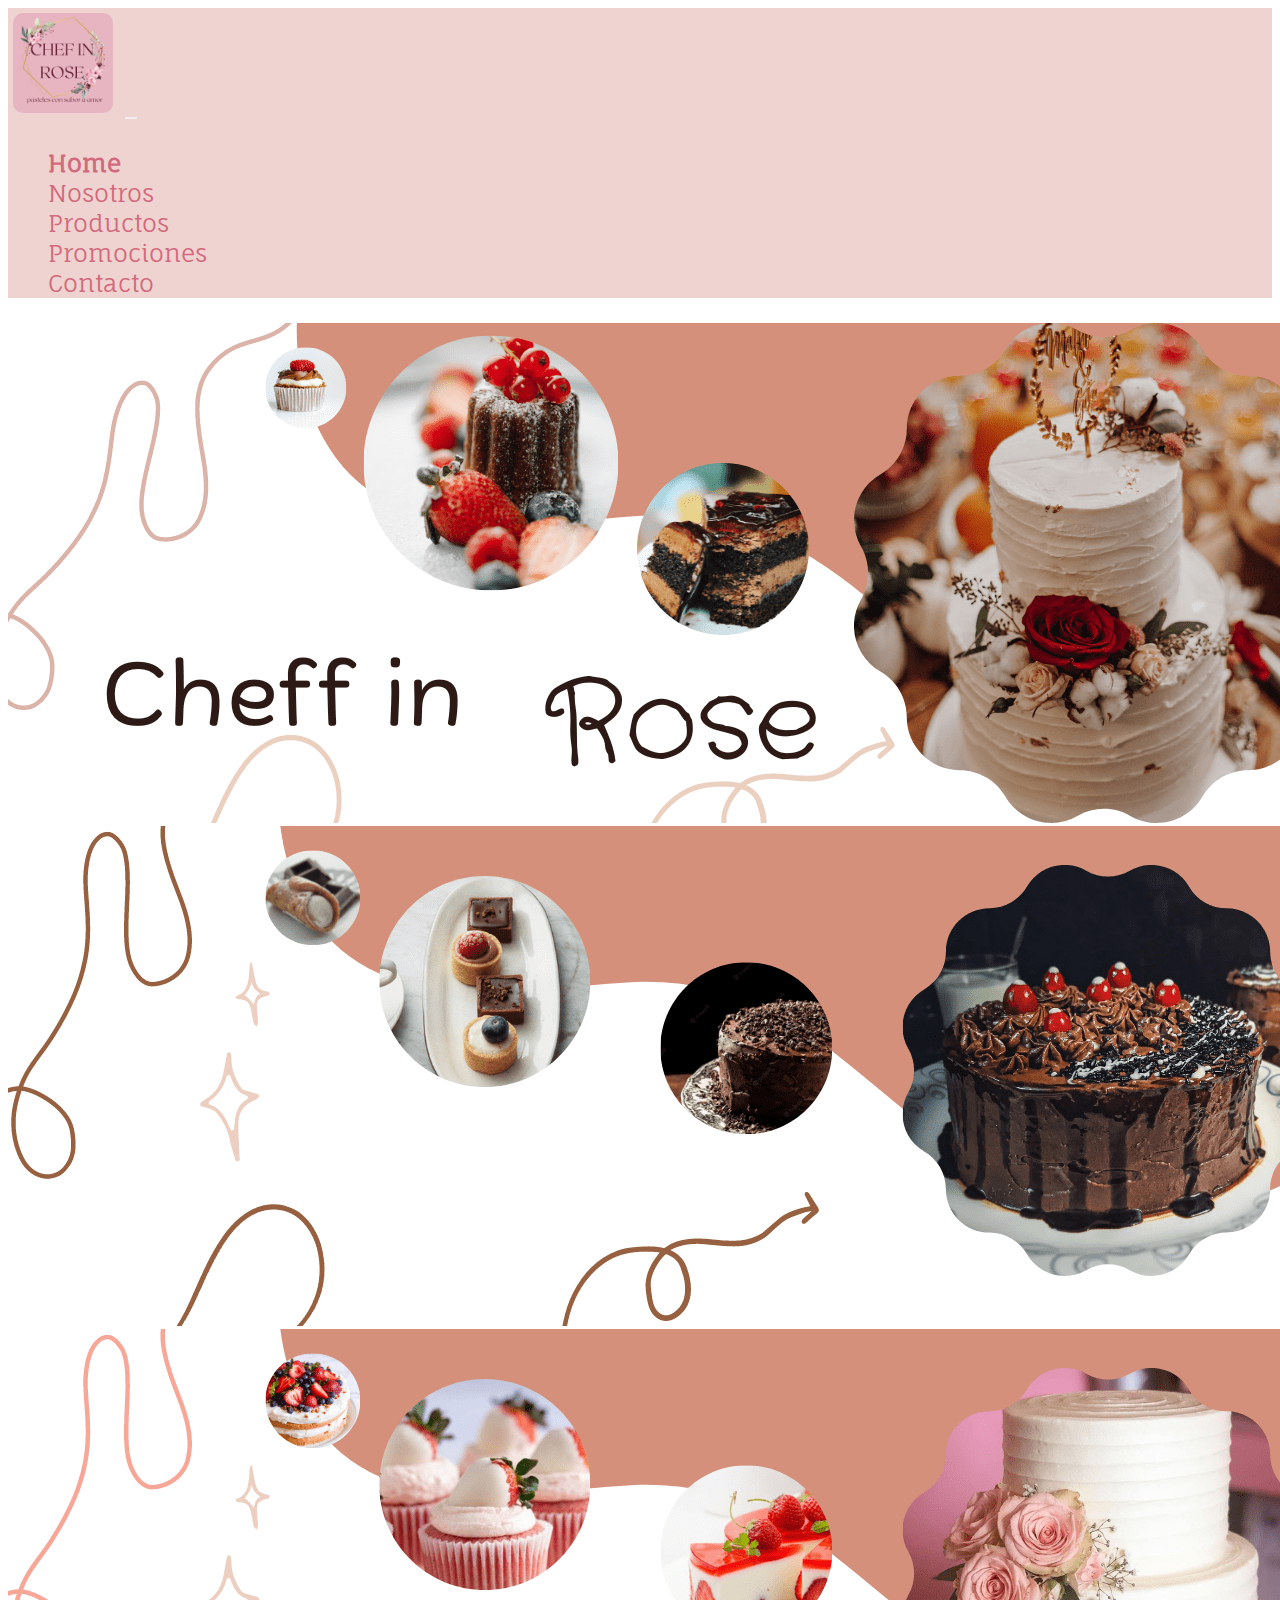
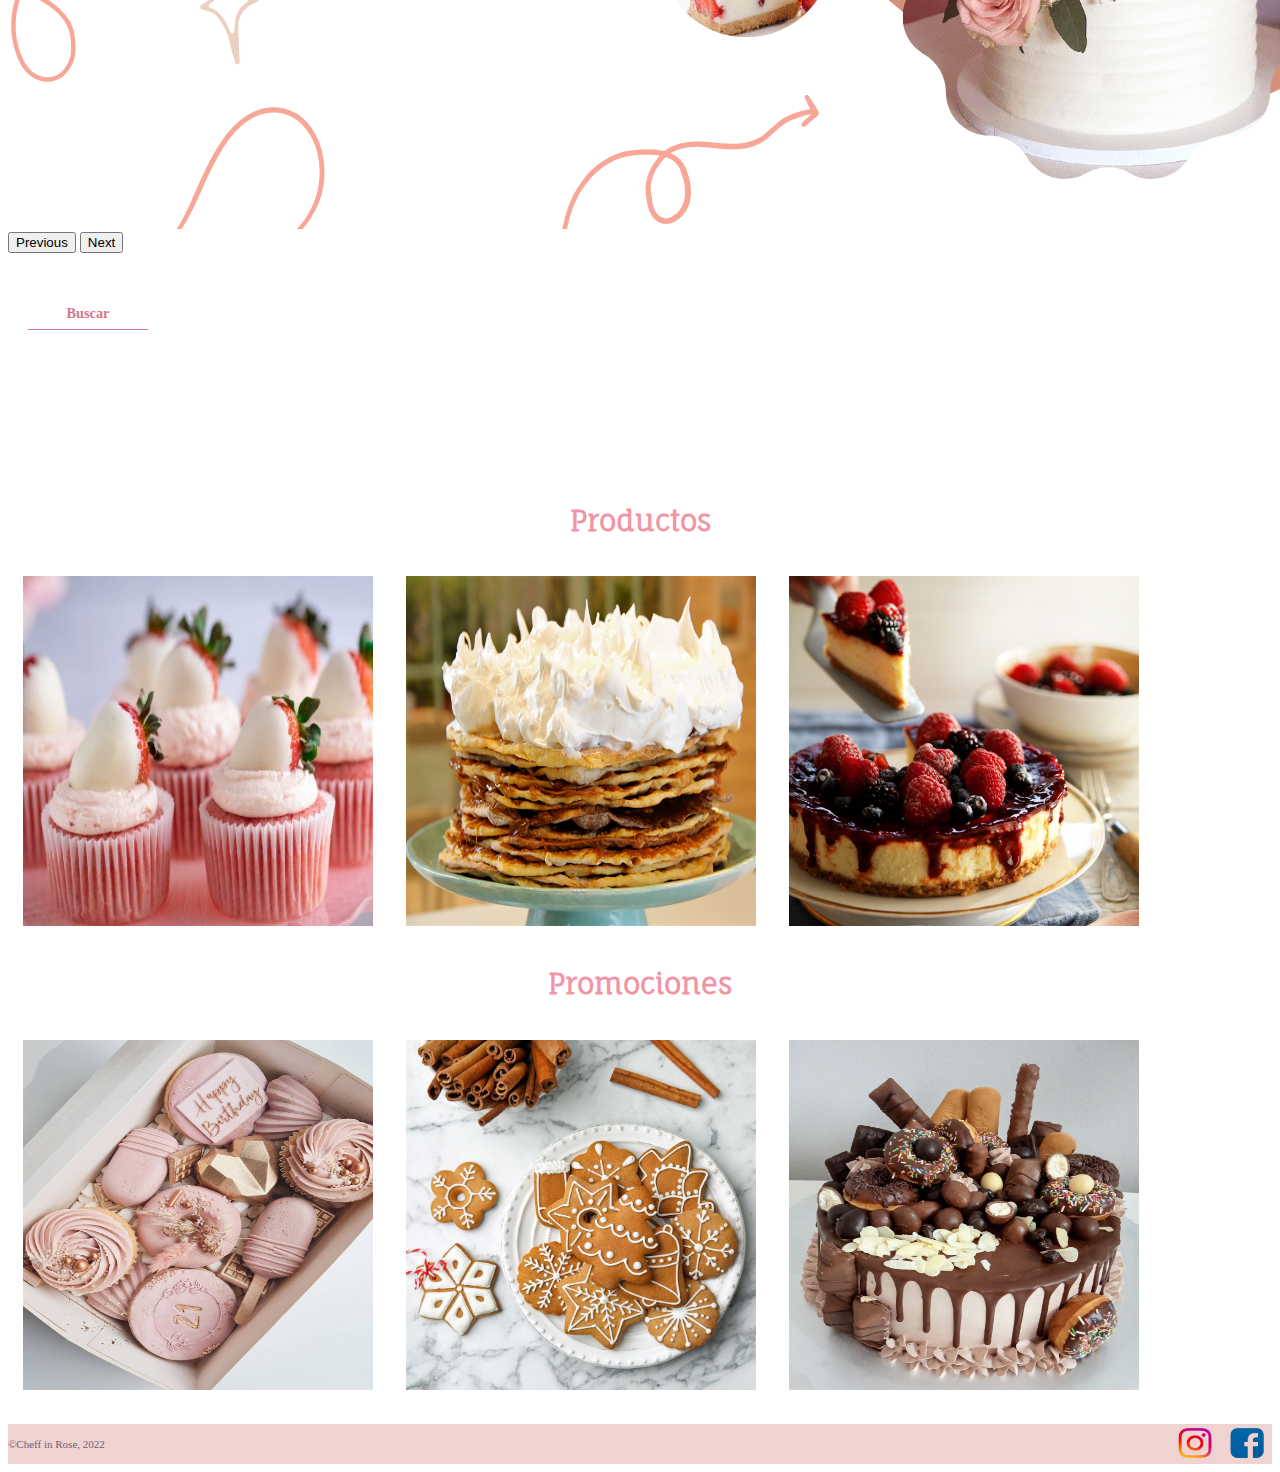
<file: index.html>
<!DOCTYPE html>
<html lang="es">

<head>
    <meta charset="UTF-8">
    <meta http-equiv="X-UA-Compatible" content="IE=edge">
    <meta name="viewport" content="width=device-width, initial-scale=1.0">

    <!--KEYWORDS-->
    <meta name="keywords" content="inicio, pasteles, Cordoba, tortas, chocolate, postres, mate, regalos">
    <!--DESCRIPTION-->
    <meta name="description" content="Elaboración de delicias y tentaciones en Córdoba, se lo acercamos a donde quiera">

    <title>Pasteles | HOME</title>
    
    <!--CDN FONTAWESOME-->
    <link rel="stylesheet" href="https://cdnjs.cloudflare.com/ajax/libs/font-awesome/6.2.0/css/all.min.css" integrity="sha512-xh6O/CkQoPOWDdYTDqeRdPCVd1SpvCA9XXcUnZS2FmJNp1coAFzvtCN9BmamE+4aHK8yyUHUSCcJHgXloTyT2A==" crossorigin="anonymous" referrerpolicy="no-referrer" />
    
    <!--MAIN-->
    <link rel="icon" href="./images/Decoraciones/favicon-removebg-preview.png">
    <link href="https://cdn.jsdelivr.net/npm/bootstrap@5.2.0/dist/css/bootstrap.min.css" rel="stylesheet"
        integrity="sha384-gH2yIJqKdNHPEq0n4Mqa/HGKIhSkIHeL5AyhkYV8i59U5AR6csBvApHHNl/vI1Bx" crossorigin="anonymous">
    <link rel="stylesheet" href="./css/style.css">
</head>


<body>


    <header>




        <nav class="navbar navbar-expand-lg  ">
            <div class="container-fluid">
                <a class="navbar-brand" href="./index.html">
                    <img src="./images/Decoraciones/logocir.png" alt="logo pastel" class=logo>

                </a>
                <button class="navbar-toggler" type="button" data-bs-toggle="collapse" data-bs-target="#navbarNav"
                    aria-controls="navbarNav" aria-expanded="false" aria-label="Toggle navigation">
                    <span class="navbar-toggler-icon"></span>
                </button>
                <div class="collapse navbar-collapse flex-xl-row-reverse " id="navbarNav">
                    <ul class="navbar-nav align-items-md-end">
                        <li class="nav-item">
                            <a class="nav-link active" aria-current="page" href="./index.html"><b>Home</b> </a>
                        </li>
                        <li class="nav-item">
                            <a class="nav-link" href="./pages/aboutus.html">Nosotros</a>
                        </li>
                        <li class="nav-item">
                            <a class="nav-link" href="./pages/products.html">Productos</a>
                        </li>
                        <li class="nav-item">
                            <a class="nav-link" href="./pages/promotions.html">Promociones</a>
                        </li>
                        <li class="nav-item">
                            <a class="nav-link" href="./pages/contactos.html">Contacto</a>
                        </li>
                        
                    </ul>
                </div>
            </div>
        </nav>






    </header>



    <main class="mainIndex">





        <!--CAROUSEL  -->

        <div id="carouselExampleControls" class="carousel slide carousiz carwo" data-bs-ride="carousel">
            <div class="carousel-inner">
                <div class="carousel-item active">
                    <a href="./pages/contactos.html">
                        <img src="./images//Decoraciones/inicio.png"
                            class="d-block w-100 imgcar" alt="Carousel index ">
                         
                        </a>
                </div>
                <div class="carousel-item">
                    <img src="./images/Decoraciones/index-choco.png" class="d-block w-100 imgcar " alt="Carousel index">
                </div>
                <div class="carousel-item">
                    <img src="./images/Decoraciones/index-rosa.png" class="d-block w-100 imgcar " alt="Carousel index">
                </div>
            </div>
            <button class="carousel-control-prev" type="button" data-bs-target="#carouselExampleControls"
                data-bs-slide="prev">
                <span class="carousel-control-prev-icon" aria-hidden="true"></span>
                <span class="visually-hidden">Previous</span>
            </button>
            <button class="carousel-control-next" type="button" data-bs-target="#carouselExampleControls"
                data-bs-slide="next">
                <span class="carousel-control-next-icon" aria-hidden="true"></span>
                <span class="visually-hidden">Next</span>
            </button>
        </div>
        <!-- FIN CAROUSEL-->


        <div class="form-container">
            <form action="#" class="searchhead">
                <input type="search" id="search" placeholder="  Buscar " name="Busqueda" class="form-input">
                <!--<label for="search" class="form-label">Buscar</label>-->
                <span class="formLine"><i class=" "></i></span>
            </form>

        </div>





        <h1 class="d-flex justify-content-center opacity">Pasteles</h1>






        <div class="mainimg">
            <div>

                <h2 class="h2prodind justify-content-center">Productos</h2>
                <a href="./pages/products.html" >
                <div class=" d-flex flex-row mb-3 justify-content-center flex-wrap">
                    <img src="./images/Productos/cupcakes-con-fresas-cubiertas-de-chocolate-blanco-634x420.jpg"
                        alt="Cupcakes con fresas" class="rounded-3 viewMin">
                    <img src="./images/Productos/rogel-xxl.jpg" alt="Alfajor santafesino" class="rounded-3 viewMin">
                    <img src="./images/Productos/new-york-cheesecake-tarta-de-queso_75d79f69_1200x1200.jpg"
                        alt="Cheesecake New York" class=" rounded-3">
                </div>
                </a>

            </div>
            <div>
                <h2 class="h2prodind justify-content-center">Promociones</h2>
                <a href="./pages/promotions.html" >
                <div class=" d-flex flex-row mb-3 justify-content-center flex-wrap">
                    <img src="./images/Productos/anniversary-box.jpg" alt="Fechas espaciales-Desayuno" class="rounded-3 viewMin">
                    <img src="./images/Productos/low-carb-plaetzchen-rezept.jpg" alt="Fechas espaciales- Navidad "
                        class="rounded-3 ">
                    <img src="./images/Productos/torta-chocolate-bombon.jpg" alt="Fechas espaciales-Tortas de cumpleaños" class="rounded-3 viewMin">
                </div>
                </a>

            </div>


        </div>



    </main>



    <footer class="d-flex justify-content-between">

        <p>&copy;Cheff in Rose, 2022</p>
        <div>
            <a href="https://www.instagram.com/" target="_blank"><img src="./images/Decoraciones/ig-removebg-preview.png" alt="instagram" class="iconfoot"></a>
            <a href="https://www.facebook.com/" target="_blank"><img src="./images/Decoraciones/facebook-removebg-preview.png" alt="facebook"
                    class="iconfoot"></a>

        </div>
    </footer>

    <script src="https://cdn.jsdelivr.net/npm/bootstrap@5.2.0/dist/js/bootstrap.bundle.min.js"
        integrity="sha384-A3rJD856KowSb7dwlZdYEkO39Gagi7vIsF0jrRAoQmDKKtQBHUuLZ9AsSv4jD4Xa" crossorigin="anonymous">
        </script>
</body>

</html>
</file>
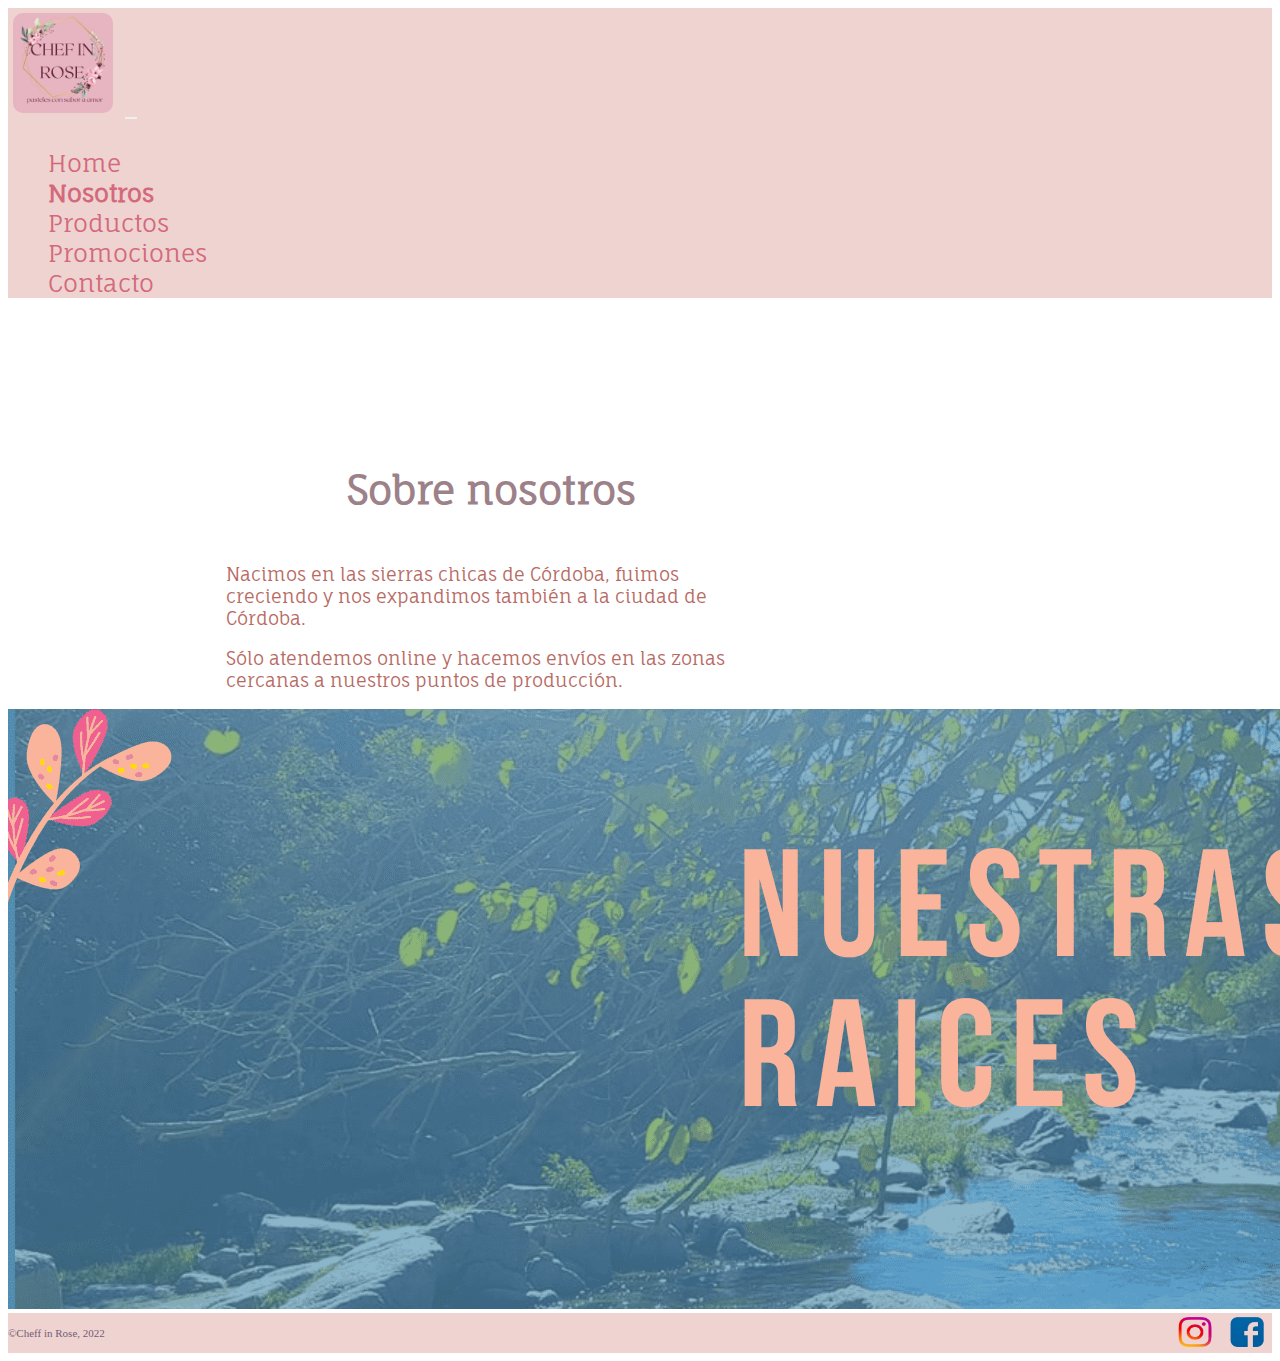
<file: pages/aboutus.html>
<!DOCTYPE html>
<html lang="es">

<head>
    <meta charset="UTF-8">
    <meta http-equiv="X-UA-Compatible" content="IE=edge">
    <meta name="viewport" content="width=device-width, initial-scale=1.0">
    <!--KEYWORDS-->
    <meta name="keywords"
        content="contacto, pedidos, preguntas, sierras, Cordoba, capital, tortas, chocolate, postres, mate">
    <!--DESCRIPTION-->
    <meta name="description"
        content="Elaboracion de pasteles y delicias en la ciudad de Córdoba y en las sierras chicas">


    <title>Pasteles | Nosotros</title>
    <link rel="icon" href="../images/Decoraciones/favicon-removebg-preview.png">
    <link href="https://cdn.jsdelivr.net/npm/bootstrap@5.2.0/dist/css/bootstrap.min.css" rel="stylesheet"
        integrity="sha384-gH2yIJqKdNHPEq0n4Mqa/HGKIhSkIHeL5AyhkYV8i59U5AR6csBvApHHNl/vI1Bx" crossorigin="anonymous">
    <link rel="stylesheet" href="../css/style.css">
</head>

<body>


    <header>
        <nav class="navbar navbar-expand-lg  ">
            <div class="container-fluid">
                <a class="navbar-brand" href="../index.html">
                    <img src="../images/Decoraciones/logocir.png" alt="logo pastel" class=logo>

                </a>
                <button class="navbar-toggler" type="button" data-bs-toggle="collapse" data-bs-target="#navbarNav"
                    aria-controls="navbarNav" aria-expanded="false" aria-label="Toggle navigation">
                    <span class="navbar-toggler-icon"></span>
                </button>
                <div class="collapse navbar-collapse flex-xl-row-reverse " id="navbarNav">
                    <ul class="navbar-nav align-items-md-end">
                        <li class="nav-item">
                            <a class="nav-link " aria-current="page" href="../index.html">Home </a>
                        </li>
                        <li class="nav-item">
                            <a class="nav-link active" href="./aboutus.html"><b>Nosotros
                                </b></a>
                        </li>
                        <li class="nav-item">
                            <a class="nav-link" href="./products.html">Productos</a>
                        </li>
                        <li class="nav-item">
                            <a class="nav-link" href="./promotions.html">Promociones</a>
                        </li>
                        <li class="nav-item">
                            <a class="nav-link" href="./contactos.html">Contacto</a>
                        </li>

                    </ul>
                </div>
            </div>
        </nav>


    </header>


    <main class="mainNos">


        <h1 class="d-flex justify-content-center opacity">NOSOTROS</h1>
        <div class=" d-flex justify-content-center    w-75 ">
            <div class="uberuns text-center">


                <div class="sntext text-center">

                    <h2 class="snh">Sobre nosotros</h2>
                    <div class="snp  text-center">
                        <p>
                            Nacimos en las sierras chicas de Córdoba, fuimos creciendo y nos expandimos también a la
                            ciudad de Córdoba.
                        </p>
                        <p>Sólo atendemos online y hacemos envíos en las zonas cercanas a nuestros puntos de producción.
                        </p>

                    </div>

                </div>


            </div>


        </div>
        <img src="../images/Decoraciones/Banner-nos.png" class="w-100" alt="Baner">
    </main>


    <footer class="d-flex justify-content-between">

        <p>&copy;Cheff in Rose, 2022</p>
        <div>
            <a href="https://www.instagram.com/" target="_blank"><img
                    src="../images/Decoraciones/ig-removebg-preview.png" alt="instagram" class="iconfoot"></a>
            <a href="https://www.facebook.com/" target="_blank"><img
                    src="../images/Decoraciones/facebook-removebg-preview.png" alt="facebook" class="iconfoot"></a>

        </div>
    </footer>

    <script src="https://cdn.jsdelivr.net/npm/bootstrap@5.2.0/dist/js/bootstrap.bundle.min.js"
        integrity="sha384-A3rJD856KowSb7dwlZdYEkO39Gagi7vIsF0jrRAoQmDKKtQBHUuLZ9AsSv4jD4Xa" crossorigin="anonymous">
        </script>
</body>

</html>
</file>
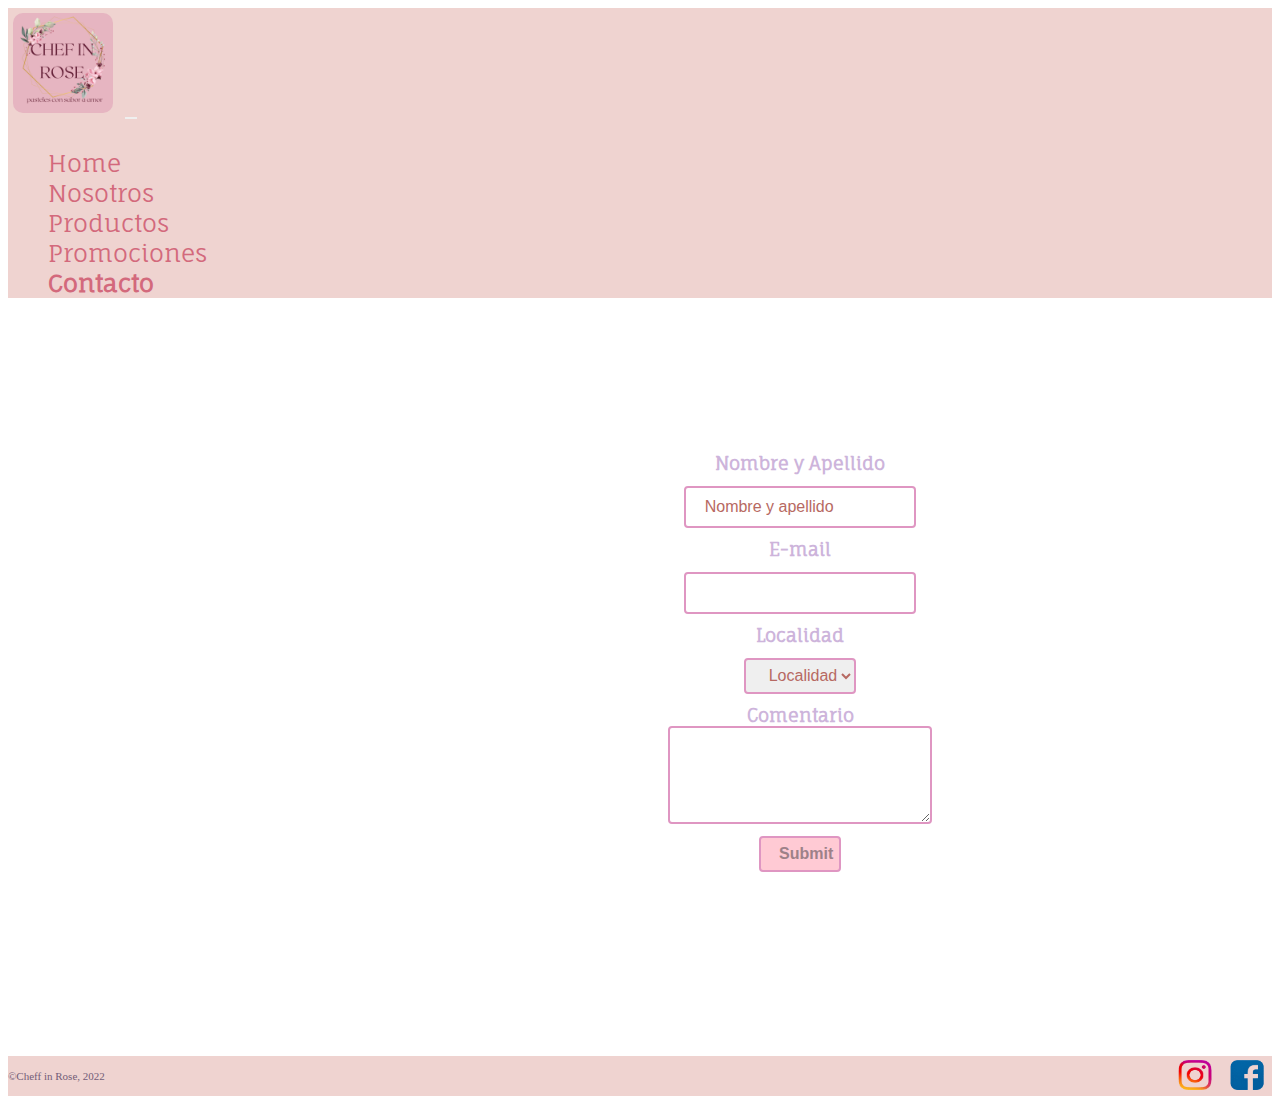
<file: pages/contactos.html>
<!DOCTYPE html>
<html lang="es">

<head>
    <meta charset="UTF-8">
    <meta http-equiv="X-UA-Compatible" content="IE=edge">
    <meta name="viewport" content="width=device-width, initial-scale=1.0">

    <!--KEYWORDS-->
    <meta name="keywords" content="Nosotros, sierras, Cordoba, capital, tortas, chocolate, postres, mate">
    <!--DESCRIPTION-->
    <meta name="description"
        content="Elaboracion de pasteles y delicias en la ciudad de Córdoba y en las sierras chicas">


    <title>Pasteles | contactos</title>
    <link rel="icon" href="../images/Decoraciones/favicon-removebg-preview.png">
    <link href="https://cdn.jsdelivr.net/npm/bootstrap@5.2.0/dist/css/bootstrap.min.css" rel="stylesheet"
        integrity="sha384-gH2yIJqKdNHPEq0n4Mqa/HGKIhSkIHeL5AyhkYV8i59U5AR6csBvApHHNl/vI1Bx" crossorigin="anonymous">
    <link rel="stylesheet" href="../css/style.css">
</head>


<body>


    <header>
        <nav class="navbar navbar-expand-lg  ">
            <div class="container-fluid">
                <a class="navbar-brand" href="../index.html">
                    <img src="../images/Decoraciones/logocir.png" alt="logo pastel" class=logo>

                </a>
                <button class="navbar-toggler" type="button" data-bs-toggle="collapse" data-bs-target="#navbarNav"
                    aria-controls="navbarNav" aria-expanded="false" aria-label="Toggle navigation">
                    <span class="navbar-toggler-icon"></span>
                </button>
                <div class="collapse navbar-collapse flex-xl-row-reverse " id="navbarNav">
                    <ul class="navbar-nav align-items-md-end">
                        <li class="nav-item">
                            <a class="nav-link " aria-current="page" href="../index.html">Home </a>
                        </li>
                        <li class="nav-item">
                            <a class="nav-link" href="./aboutus.html">Nosotros</a>
                        </li>
                        <li class="nav-item">
                            <a class="nav-link" href="./products.html">Productos</a>
                        </li>
                        <li class="nav-item">
                            <a class="nav-link" href="./promotions.html">Promociones</a>
                        </li>
                        <li class="nav-item">
                            <a class="nav-link active" href="./contactos.html"><b>Contacto
                                </b></a>
                        </li>
                       
                    </ul>
                </div>
            </div>
        </nav>


    </header>


    <main class="mainContact">

        <h1 class="d-flex justify-content-center opacity ">CONTACTO</h1>
        <div class="d-flex justify-content-center  img-thumbnail  w-50  start-50">
            <form action="#" class="contform">
                <label for="Nombre y Apellido">Nombre y Apellido</label>
                <input type="text" placeholder="Nombre y apellido" name="Nombre">
                <label for="email">E-mail</label>
                <input type="email" id="email"  required>
                <label for="localidad">Localidad</label>
                <select name="localidad" id="localidad">
                    <option value="opcion">Localidad</option>
                    <option value="cordoba">Córdoba</option>
                    <option value="unquillo">Unquillo</option>

                </select>

                <label for="Comentario">Comentario</label>
                <textarea name="Comentario" cols="25" rows="5"></textarea>

                <input type="submit" class="btn boton">
            </form>
        </div>


    </main>


    <footer class="d-flex justify-content-between">

        <p>&copy;Cheff in Rose, 2022</p>
        <div>
            <a href="https://www.instagram.com/" target="_blank"><img src="../images/Decoraciones/ig-removebg-preview.png" alt="instagram" class="iconfoot"></a>
            <a href="https://www.facebook.com/" target="_blank"><img src="../images/Decoraciones/facebook-removebg-preview.png" alt="facebook"
                    class="iconfoot"></a>

        </div>
    </footer>

    <script src="https://cdn.jsdelivr.net/npm/bootstrap@5.2.0/dist/js/bootstrap.bundle.min.js"
        integrity="sha384-A3rJD856KowSb7dwlZdYEkO39Gagi7vIsF0jrRAoQmDKKtQBHUuLZ9AsSv4jD4Xa" crossorigin="anonymous">
        </script>
</body>

</html>
</file>
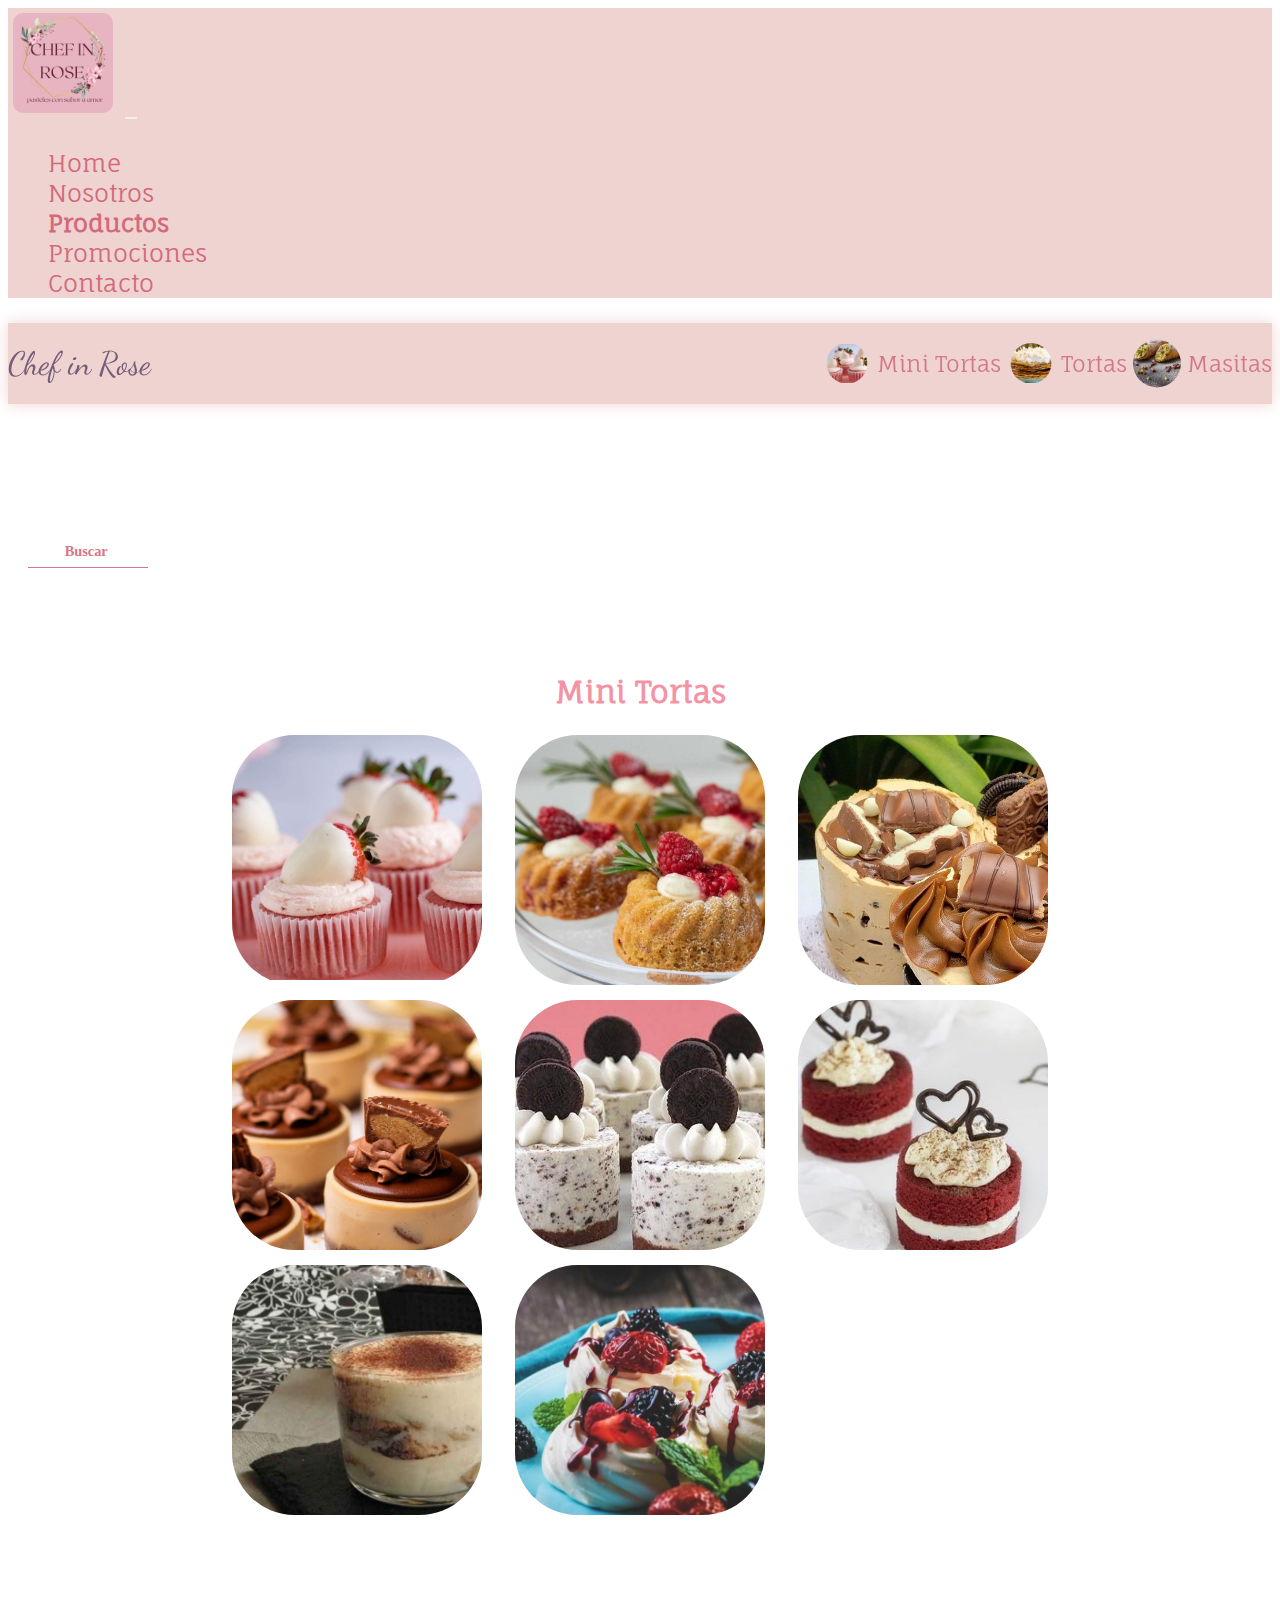
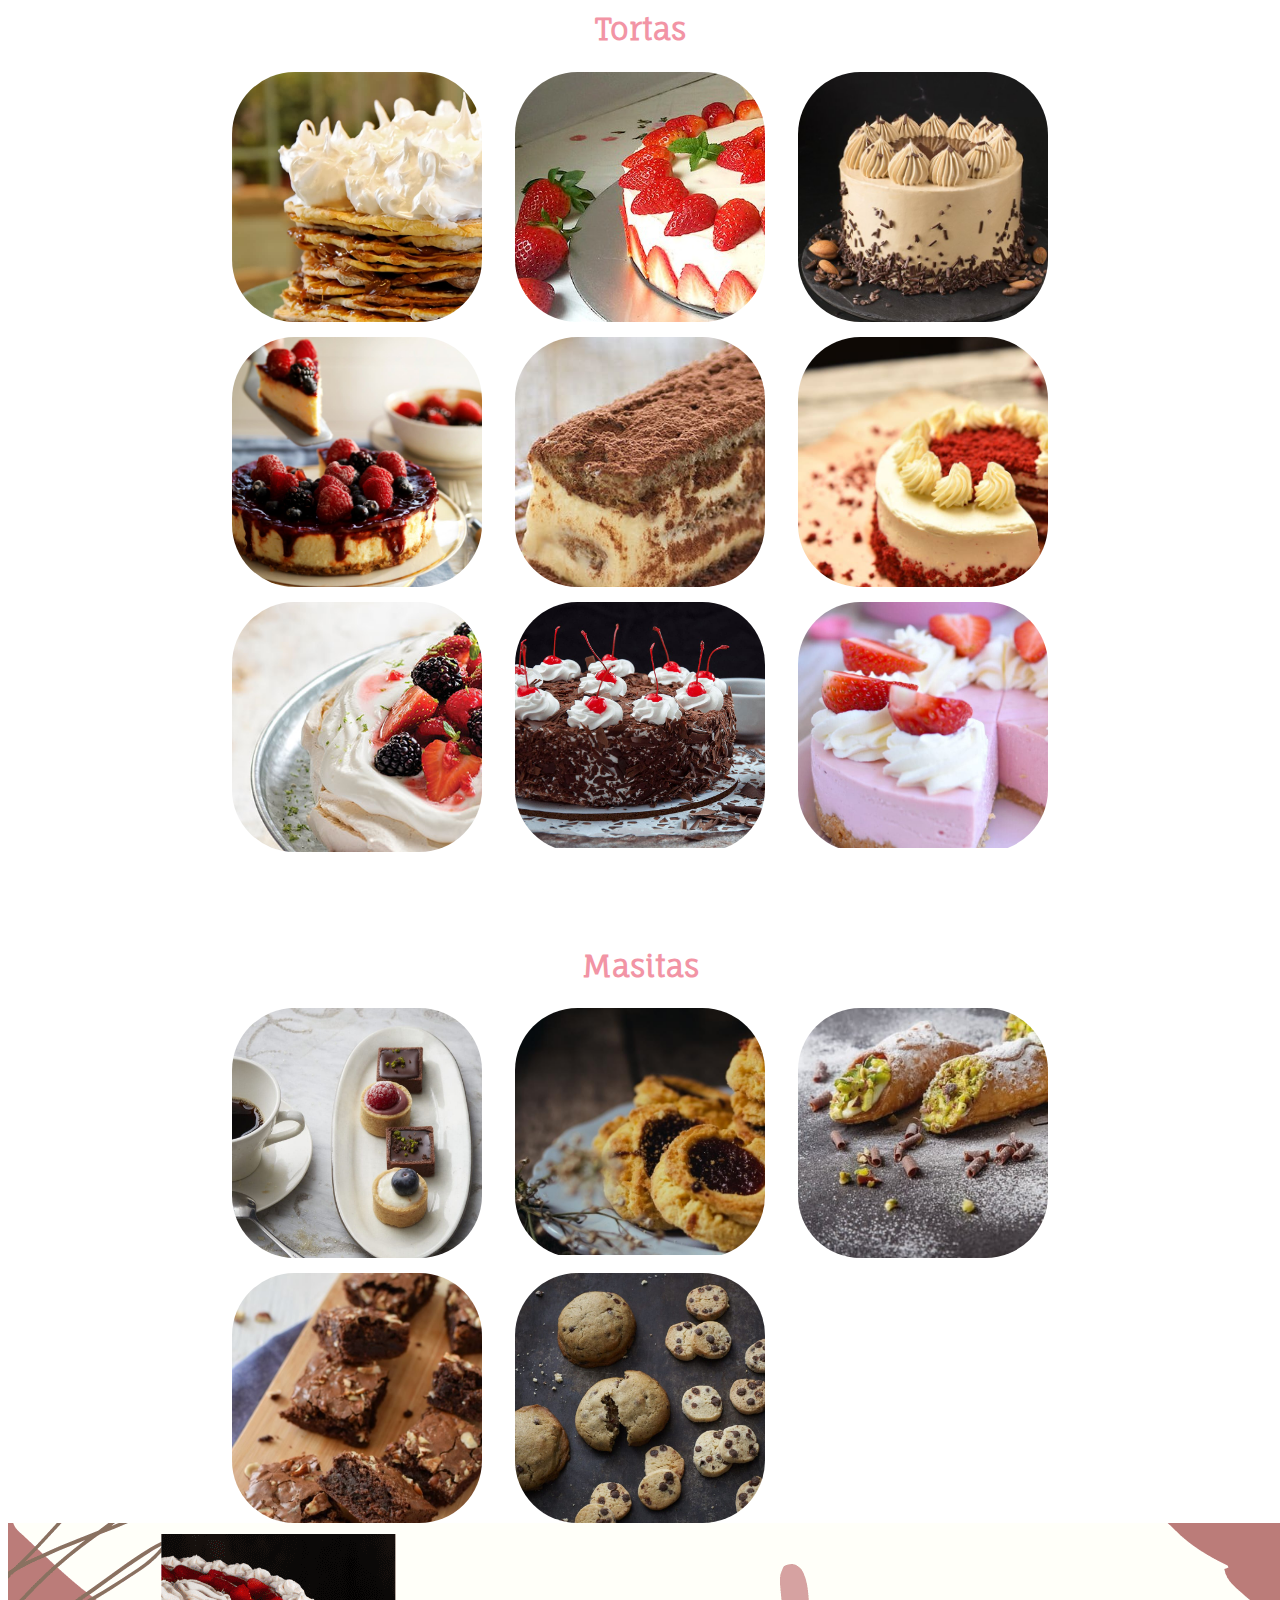
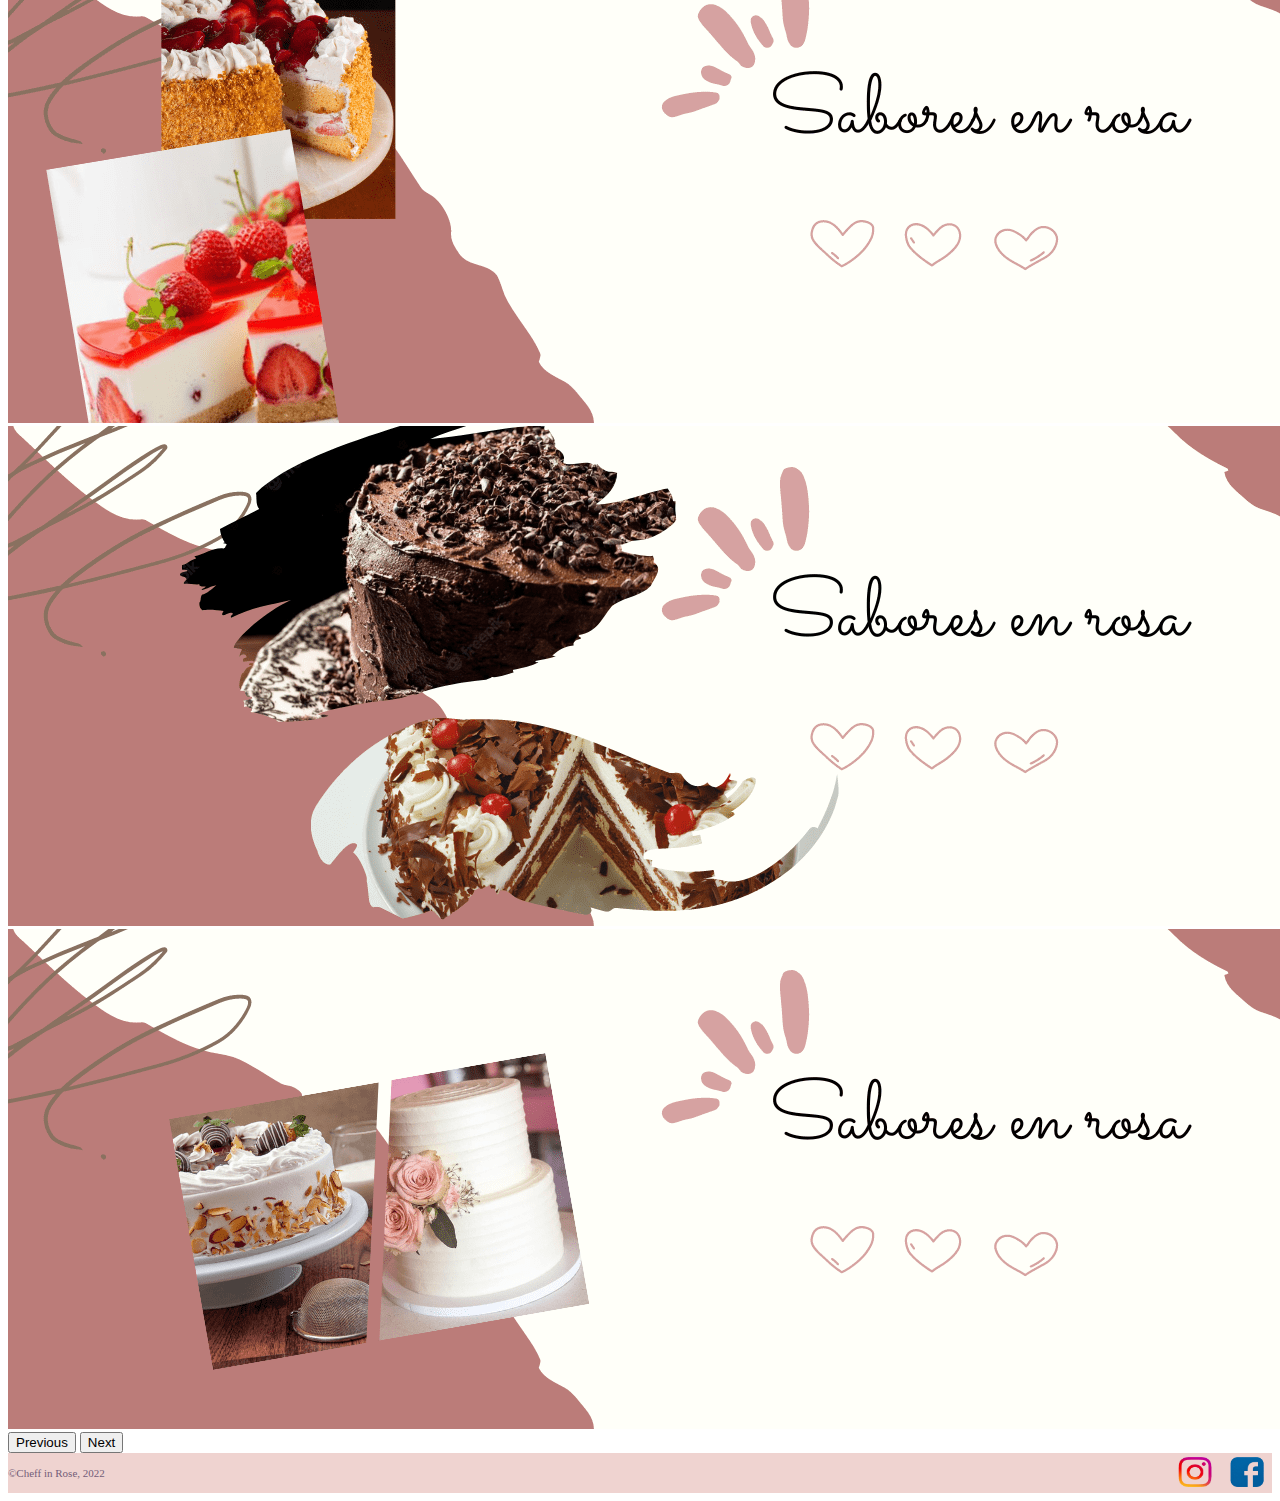
<file: pages/products.html>
<!DOCTYPE html>
<html lang="es">

<head>
    <meta charset="UTF-8">
    <meta http-equiv="X-UA-Compatible" content="IE=edge">
    <meta name="viewport" content="width=device-width, initial-scale=1.0">
    <!--KEYWORDS-->
    <meta name="keywords" content="Productos, tentaciones, Cordoba, tortas, cupcakes, postres, mate, masitas">
    <!--DESCRIPTION-->
    <meta name="description" content="elaboración de magia para que cualquier momento sea especial">




    <title>Pasteles | productos</title>
    <!--CDN FONTAWESOME-->
    <link rel="stylesheet" href="https://cdnjs.cloudflare.com/ajax/libs/font-awesome/6.2.0/css/all.min.css"
        integrity="sha512-xh6O/CkQoPOWDdYTDqeRdPCVd1SpvCA9XXcUnZS2FmJNp1coAFzvtCN9BmamE+4aHK8yyUHUSCcJHgXloTyT2A=="
        crossorigin="anonymous" referrerpolicy="no-referrer" />

    <!--MAIN-->
    <link rel="icon" type="image/ jpg " href="../images/Decoraciones/favicon-removebg-preview.png">
    <link href="https://cdn.jsdelivr.net/npm/bootstrap@5.2.0/dist/css/bootstrap.min.css" rel="stylesheet"
        integrity="sha384-gH2yIJqKdNHPEq0n4Mqa/HGKIhSkIHeL5AyhkYV8i59U5AR6csBvApHHNl/vI1Bx" crossorigin="anonymous">
    <link rel="stylesheet" href="../css/style.css">
</head>

<body>
    <header>
        <nav class="navbar navbar-expand-lg  ">
            <div class="container-fluid">
                <a class="navbar-brand" href="../index.html">
                    <img src="../images/Decoraciones/logocir.png" alt="logo pastel" class=logo>

                </a>
                <button class="navbar-toggler" type="button" data-bs-toggle="collapse" data-bs-target="#navbarNav"
                    aria-controls="navbarNav" aria-expanded="false" aria-label="Toggle navigation">
                    <span class="navbar-toggler-icon"></span>
                </button>
                <div class="collapse navbar-collapse flex-xl-row-reverse " id="navbarNav">
                    <ul class="navbar-nav align-items-md-end">
                        <li class="nav-item">
                            <a class="nav-link " aria-current="page" href="../index.html">Home </a>
                        </li>
                        <li class="nav-item">
                            <a class="nav-link" href="./aboutus.html">Nosotros</a>
                        </li>
                        <li class="nav-item">
                            <a class="nav-link active" href="./products.html"><b>Productos
                                </b></a>
                        </li>
                        <li class="nav-item">
                            <a class="nav-link" href="./promotions.html">Promociones</a>
                        </li>
                        <li class="nav-item">
                            <a class="nav-link" href="./contactos.html">Contacto</a>
                        </li>

                    </ul>
                </div>
            </div>
        </nav>

    </header>

    <main class="mainProm">





        <!--SCROLLSPY BS-->
        <section id="navbar-example2" class="navbarScroll bg-light px-3 mb-3">
            <span class="navbar-brand none ">Chef in Rose </span>
            <ul class="nav ">
                <li class="nav-item">
                    <a class="nav-link" href="#tortasindividuales">
                        <img src="../images/Productos/cupcakes-con-fresas-cubiertas-de-chocolate-blanco-634x420.jpg"
                            alt="cupcakes rosas" class="icono  none">
                        Mini Tortas
                    </a>
                </li>
                <li class="nav-item">
                    <a class="nav-link" href="#tortas">
                        <img src="../images/Productos/rogel-xxl.jpg" alt="rogel" class="none">
                        Tortas</a>
                </li>
                <li class="nav-item ">
                    <a class="nav-link" href="#masitas">
                        <img src="../images/Productos/cannoli-pistachos.jpg" alt="cannoli" class="none">
                        Masitas </a>

                </li>
            </ul>
        </section>



        <h1 class="opacity">Productos</h1>


        <div class="form-container">
            <form action="#" class="searchhead">
                <input type="search" id="search" placeholder=" Buscar " name="Busqueda" class="form-input">
                <!--<label for="search" class="form-label">Buscar</label>-->
                <span class="formLine"><i class=" "></i></span>
            </form>

        </div>

        <div data-bs-spy="scroll" data-bs-target="#navbar-example2" data-bs-root-margin="0px 0px -40%"
            data-bs-smooth-scroll="true" class="scrollspy-example bg-light p-3 rounded-2" tabindex="0">

            <div class="divisiones">

                <div class="subindpro">
                    <h2 id="tortasindividuales">Mini Tortas</h2>
                </div>

                <div class="grid-container">


                    <div>
                        <img src="../images/Productos/cupcakes-con-fresas-cubiertas-de-chocolate-blanco-634x420.jpg"
                            alt="Cupcakes con fresas" class="prod2c">
                        <div class="floatPar">
                            <h3>Cupcakes </h3>
                            <p>De fresa y chocolate blanco</p>
                            <a href="./contactos.html"> Info</a>
                        </div>
                    </div>
                    <div>
                        <img src="../images/Productos/Beautiful-Raspberry-Lemon-Rosemary-Mini-xxl.jpg"
                            alt="cheesecake frutos rojos" class="prod2b">
                        <div class="floatPar">
                            <h3>Mini Tartas </h3>
                            <p>Con frutos rojos</p>
                            <a href="./contactos.html"> Info</a>
                        </div>
                    </div>
                    <div>
                        <img src="../images/Productos/mini-cakes.jpg" alt="Mini cakes" class="prod2c">
                        <div class="floatPar">
                            <h3>Mini Tortas </h3>
                            <a href="./contactos.html"> Info</a>
                        </div>
                    </div>
                    <div>
                        <img src="../images/Productos/MINI-CHEESECAKES-DE-REESES_2.jpg"
                            alt="Cheesecake choco y avellanas" class="prod2a">
                        <div class="floatPar">
                            <h3>Cheesecake </h3>
                            <p>De chocolate y avellanas </p>
                            <a href="./contactos.html"> Info</a>
                        </div>
                    </div>
                    <div>
                        <img src="../images/Productos/mini-cheesecake-de-oreo_0.jpg" alt="cheesecake oreo"
                            class="prod2c">
                        <div class="floatPar">
                            <h3>Cheesecake Oreo</h3>

                            <a href="./contactos.html"> Info</a>
                        </div>
                    </div>
                    <div>
                        <img src="../images/Productos/mini-redvelvet-cut.jpg" alt="mini red velvet" class="prod2a">
                        <div class="floatPar">
                            <h3>Mini Red velvet </h3>
                            <a href="./contactos.html"> Info</a>
                        </div>
                    </div>
                    <div>
                        <img src="../images/Productos/tiramisu-cup.jpg" alt="tiramisu" class="prod2b">
                        <div class="floatPar">
                            <h3>Copa Tiramisu </h3>
                            <a href="./contactos.html"> Info</a>
                        </div>
                    </div>
                    <div>
                        <img src="../images/Productos/pavlova-mini.jpg" alt="pavlova" class="prod2c">
                        <div class="floatPar">
                            <h3>Mini Pavlova </h3>
                            <p>Con Frutos rojos</p>
                            <a href="./contactos.html"> Info</a>
                        </div>
                    </div>


                </div>

            </div>
            <div class="divisiones">

                <div class="subindpro">
                    <h2 id="tortas">Tortas</h2>

                </div>





                <div class="grid-container">

                    <div>
                        <img src="../images/Productos/rogel-xxl.jpg" alt="Alfajor santafesino" class="prod2b">
                        <div class="floatPar">
                            <h3>Torta Rogel </h3>
                            <a href="./contactos.html"> Info</a>
                        </div>
                    </div>
                    <div>
                        <img src="../images/Productos/tortadefresas-xl.jpg" alt="torta de fresas" class="prod2b">
                        <div class="floatPar">
                            <h3>Torta de Frutilla </h3>
                            <a href="./contactos.html"> Info</a>
                        </div>
                    </div>
                    <div>
                        <img src="../images/Productos/moka.jpg" alt="Mocha" class="prod2a">
                        <div class="floatPar">
                            <h3>Torta Moccha</h3>
                            <a href="./contactos.html"> Info</a>
                        </div>
                    </div>
                    <div>
                        <img src="../images/Productos/new-york-cheesecake-tarta-de-queso_75d79f69_1200x1200.jpg"
                            alt="Cheesecake frutos rojos" class="prod2a">
                        <div class="floatPar">
                            <h3>Cheesecake </h3>
                            <p>De Frutos Rojos</p>
                            <a href="./contactos.html"> Info</a>
                        </div>
                    </div>
                    <div>
                        <img src="../images/Productos/tiramisu.jpg" alt="Tiramisu" class="prod2b">
                        <div class="floatPar">
                            <h3>Tiramisu </h3>
                            <a href="./contactos.html"> Info</a>
                        </div>
                    </div>

                    <div>
                        <img src="../images/Productos/redvelvetcake.jpg" alt="Red Velvet" class="prod2b">

                        <div class="floatPar">
                            <h3>Torta Red Velvet </h3>
                            <a href="./contactos.html"> Info</a>
                        </div>
                    </div>
                    <div>
                        <img src="../images/Productos/pavlova-frutos-rojos.jpg" alt="Pavlova" class="prod2b">
                        <div class="floatPar">
                            <h3>Pavlova </h3>
                            <p> De Frutos Rojos</p>
                            <a href="./contactos.html"> Info</a>
                        </div>
                    </div>
                    <div>
                        <img src="../images/Productos/SelvaNegra-xl.jpg" alt="selva negra" class="prod2c">
                        <div class="floatPar">
                            <h3>Selva Negra </h3>
                            <a href="./contactos.html"> Info</a>
                        </div>


                    </div>
                    <div>
                        <img src="../images/Productos/strawberry-cheesecake-sizxxl.jpg" alt="chee de frutilla"
                            class="prod2b">
                        <div class="floatPar">
                            <h3>Cheesecake de Frutilla </h3>
                            <a href="./contactos.html"> Info</a>
                        </div>
                    </div>
                </div>


            </div>
            <div class="divisiones">


                <div class="subindpro">
                    <h2 id="masitas">Masitas</h2>

                </div>


                <div class="grid-container">

                    <div>
                        <img src="../images/Productos/pequeños-bocados-dulces.jpg" alt="Masitas Finas" class="prod2d">
                        <div class="floatPar">
                            <h3>Masitas Finas </h3>
                            <a href="./contactos.html"> Info</a>
                        </div>
                    </div>
                    <div>
                        <img src="../images/Productos/pepas-con-aceite.jpg" alt="Pepas" class="prod2c">
                        <div class="floatPar">
                            <h3>Pepas</h3>
                            <p>Con membrillo o batata</p>
                            <a href="./contactos.html"> Info</a>
                        </div>
                    </div>
                    <div>
                        <img src="../images/Productos/cannoli-pistachos.jpg" alt="Cannoli" class="prod2a">
                        <div class="floatPar">
                            <h3>Cannoli </h3>
                            <p>Con ricota y pistacho</p>
                            <a href="./contactos.html"> Info</a>
                        </div>
                    </div>
                    <div>
                        <img src="../images/Productos/Brownieconnueces.jpg" alt="Brownie" class="prod2d">
                        <div class="floatPar">
                            <h3>Brownies</h3>
                            <p>Con tropezones de nueces</p>
                            <a href="./contactos.html"> Info</a>
                        </div>
                    </div>
                    <div>
                        <img src="../images/Productos/Cookies-et-Mini-Cookies_11145-922x1024.jpg" alt="Cookies"
                            class="prod2d">
                        <div class="floatPar">
                            <h3>Cookies </h3>
                            <p>Con pepitas de chocolate</p>
                            <a href="./contactos.html"> Info </a>
                        </div>
                    </div>

                </div>


            </div>


        </div>


        <!--SCROLLSPY BS-->



        <!--CAROUSEL  -->

        <div id="carouselExampleControls" class="carousel slide carousiz carwo" data-bs-ride="carousel">
            <div class="carousel-inner">
                <div class="carousel-item active">
                    <img src="../images/Decoraciones/fresa.png" class="d-block w-100 imgcar " alt="Carousel productos">
                </div>
                <div class="carousel-item">
                    <img src="../images/Decoraciones/choco.png" class="d-block w-100 imgcar " alt="Carousel productos">
                </div>
                <div class="carousel-item">
                    <img src="../images/Decoraciones/bodas.png" class="d-block w-100 imgcar " alt="Carousel productos">
                </div>
            </div>
            <button class="carousel-control-prev" type="button" data-bs-target="#carouselExampleControls"
                data-bs-slide="prev">
                <span class="carousel-control-prev-icon" aria-hidden="true"></span>
                <span class="visually-hidden">Previous</span>
            </button>
            <button class="carousel-control-next" type="button" data-bs-target="#carouselExampleControls"
                data-bs-slide="next">
                <span class="carousel-control-next-icon" aria-hidden="true"></span>
                <span class="visually-hidden">Next</span>
            </button>
        </div>
        <!-- FIN CAROUSEL-->
    </main>



    <footer class="d-flex justify-content-between">

        <p>&copy;Cheff in Rose, 2022</p>
        <div>
            <a href="https://www.instagram.com/" target="_blank"><img
                    src="../images/Decoraciones/ig-removebg-preview.png" alt="instagram" class="iconfoot"></a>
            <a href="https://www.facebook.com/" target="_blank"><img
                    src="../images/Decoraciones/facebook-removebg-preview.png" alt="facebook" class="iconfoot"></a>

        </div>
    </footer>

    <script src="https://cdn.jsdelivr.net/npm/bootstrap@5.2.0/dist/js/bootstrap.bundle.min.js"
        integrity="sha384-A3rJD856KowSb7dwlZdYEkO39Gagi7vIsF0jrRAoQmDKKtQBHUuLZ9AsSv4jD4Xa" crossorigin="anonymous">
        </script>

</body>

</html>
</file>
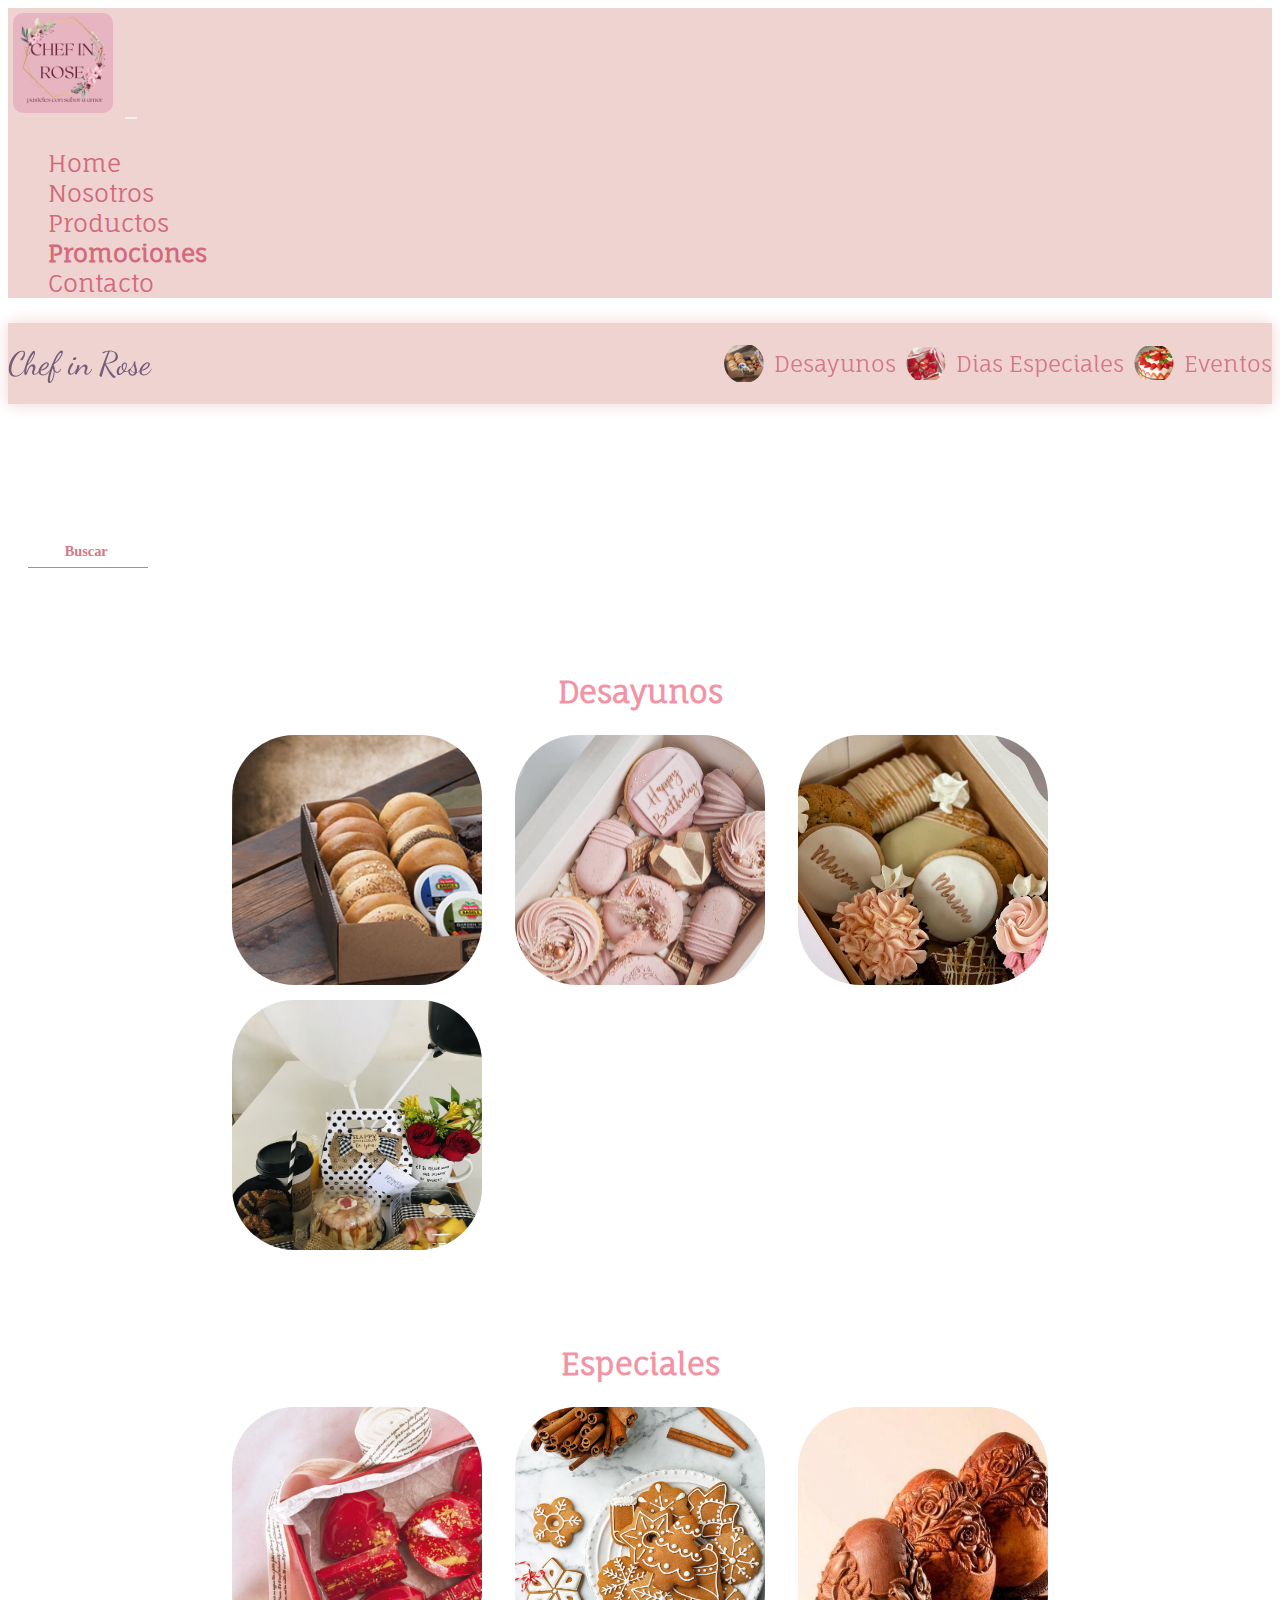
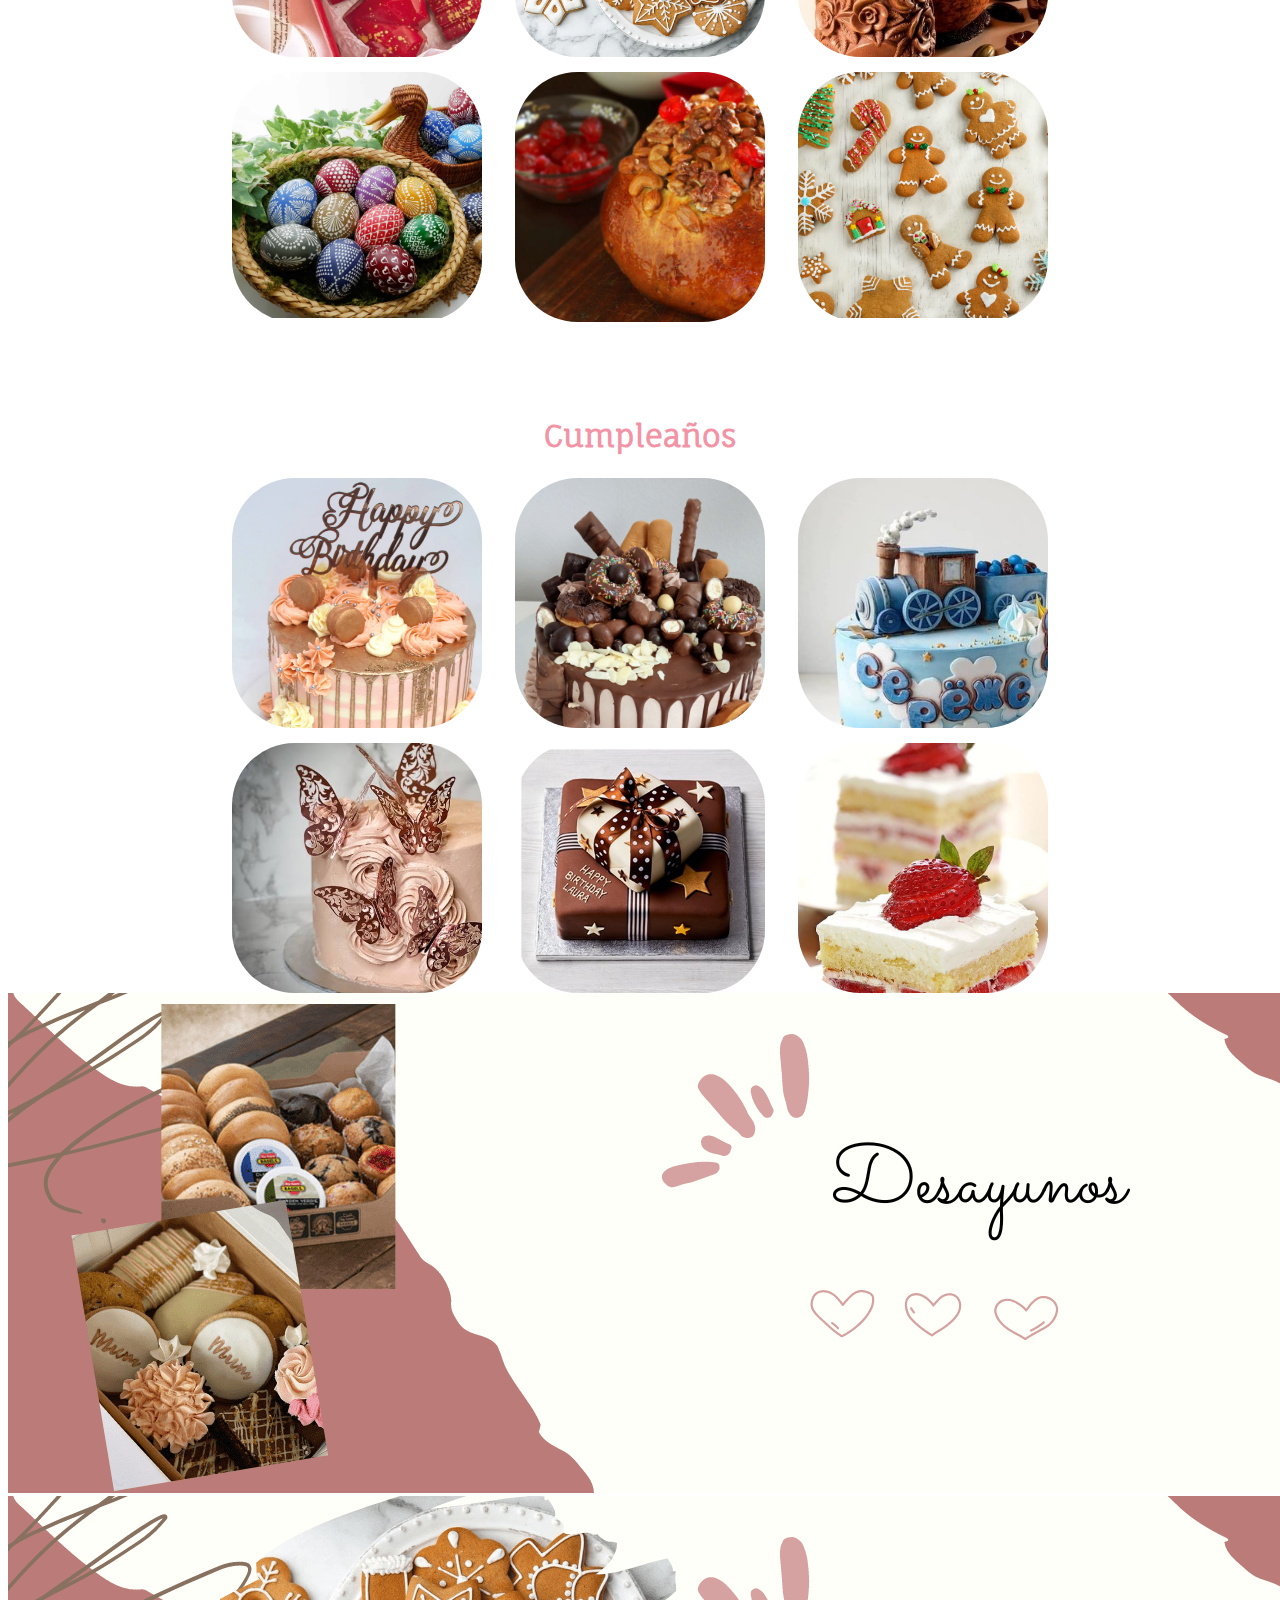
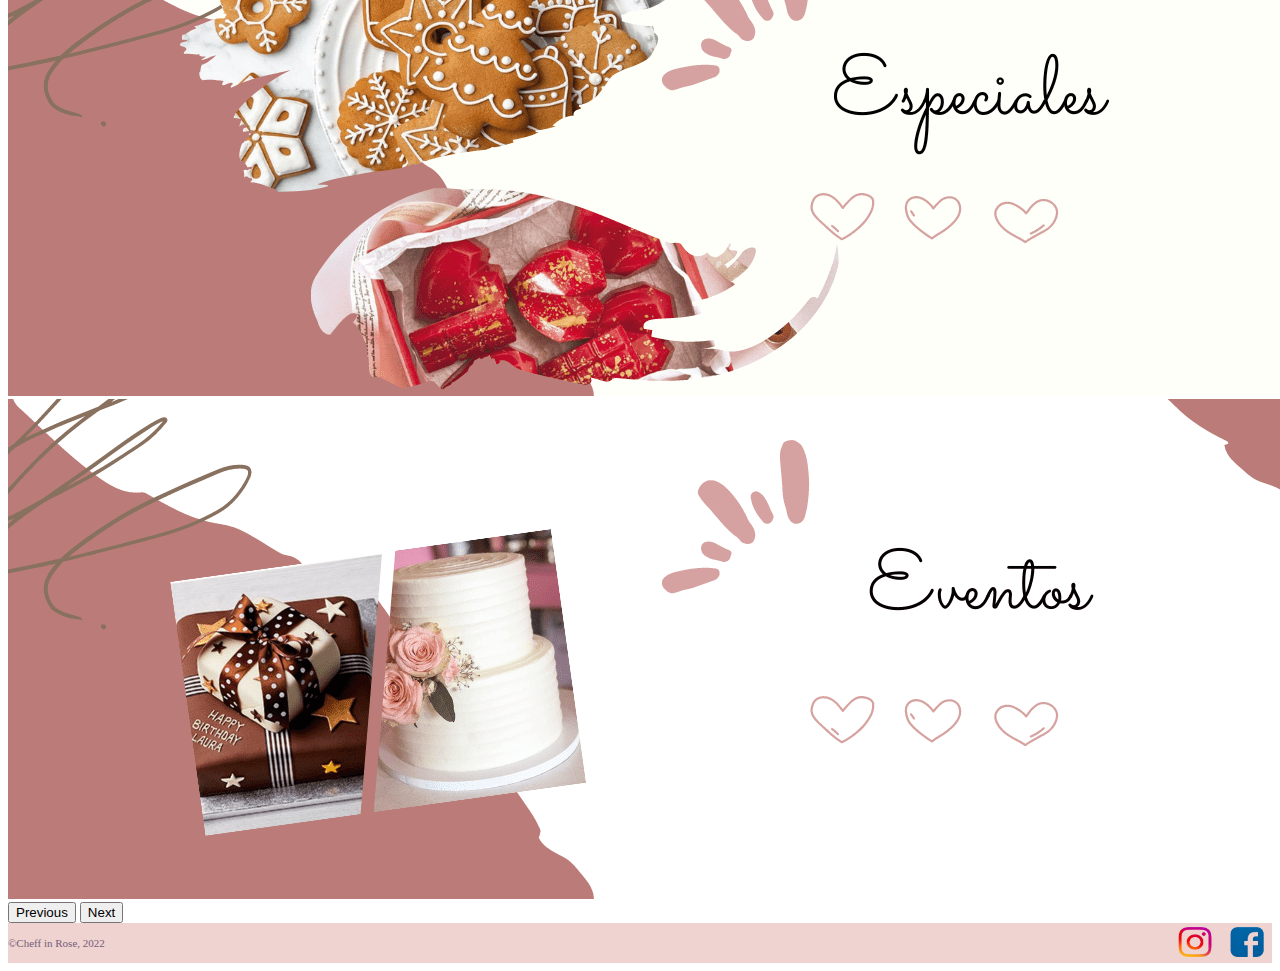
<file: pages/promotions.html>
<!DOCTYPE html>
<html lang="es">

<head>
    <meta charset="UTF-8">
    <meta http-equiv="X-UA-Compatible" content="IE=edge">
    <meta name="viewport" content="width=device-width, initial-scale=1.0">
    <!--KEYWORDS-->
    <meta name="keywords"
        content="promociones, huevos, pascua, Cordoba, aniversarios, chocolate, desayunos, sorpresas, corazones, regalos">
    <!--DESCRIPTION-->
    <meta name="description"
        content="Hacemos todas las delicias que te puedas imaginar y con la descripcion que quieras, para cualquier evento especial">


    <title>Pasteles | Promociones</title>
    <!--CDN FONTAWESOME-->
    <link rel="stylesheet" href="https://cdnjs.cloudflare.com/ajax/libs/font-awesome/6.2.0/css/all.min.css"
        integrity="sha512-xh6O/CkQoPOWDdYTDqeRdPCVd1SpvCA9XXcUnZS2FmJNp1coAFzvtCN9BmamE+4aHK8yyUHUSCcJHgXloTyT2A=="
        crossorigin="anonymous" referrerpolicy="no-referrer" />

    <!--MAIN-->
    <link rel="icon" href="../images/Decoraciones/favicon-removebg-preview.png">
    <link href="https://cdn.jsdelivr.net/npm/bootstrap@5.2.0/dist/css/bootstrap.min.css" rel="stylesheet"
        integrity="sha384-gH2yIJqKdNHPEq0n4Mqa/HGKIhSkIHeL5AyhkYV8i59U5AR6csBvApHHNl/vI1Bx" crossorigin="anonymous">
    <link rel="stylesheet" href="../css/style.css">
</head>

<body>

    <header>
        <nav class="navbar navbar-expand-lg  ">
            <div class="container-fluid">
                <a class="navbar-brand" href="../index.html">
                    <img src="../images/Decoraciones/logocir.png" alt="logo pastel" class=logo>

                </a>
                <button class="navbar-toggler" type="button" data-bs-toggle="collapse" data-bs-target="#navbarNav"
                    aria-controls="navbarNav" aria-expanded="false" aria-label="Toggle navigation">
                    <span class="navbar-toggler-icon"></span>
                </button>
                <div class="collapse navbar-collapse flex-xl-row-reverse " id="navbarNav">
                    <ul class="navbar-nav align-items-md-end">
                        <li class="nav-item">
                            <a class="nav-link " aria-current="page" href="../index.html">Home </a>
                        </li>
                        <li class="nav-item">
                            <a class="nav-link" href="./aboutus.html">Nosotros</a>
                        </li>
                        <li class="nav-item">
                            <a class="nav-link" href="./products.html">Productos</a>
                        </li>
                        <li class="nav-item">
                            <a class="nav-link active" href="./promotions.html"><b>Promociones
                                </b></a>
                        </li>
                        <li class="nav-item">
                            <a class="nav-link" href="./contactos.html">Contacto</a>
                        </li>

                    </ul>
                </div>
            </div>
        </nav>


    </header>

    <main class="mainProm">





        <!--SCROLLSPY BS-->
        <section id="navbar-example2" class="navbarScroll bg-light px-3 mb-3">
            <span class="navbar-brand none">Chef in Rose </span>
            <ul class="nav ">
                <li class="nav-item">
                    <a class="nav-link" href="#desayunos">
                        <img src="../images/Productos/breakfast-box example.jpg" alt="breakfast box" class="icono none">
                        Desayunos
                    </a>
                </li>
                <li class="nav-item">
                    <a class="nav-link" href="#especiales">
                        <img src="../images/Productos/corazon-de-chocolate.jpg" class="none" alt="huevos">
                        Dias Especiales </a>
                </li>
                <li class="nav-item ">
                    <a class="nav-link" href="#cumple">
                        <img src="../images/Productos/tortadefresas-xl.jpg" class="none" alt="torta cumple">
                        Eventos </a>

                </li>
            </ul>
        </section>



        <h1 class="opacity">Promociones</h1>


        <div class="form-container">
            <form action="#" class="searchhead">
                <input type="search" id="search" placeholder=" Buscar " name="Busqueda" class="form-input">
                <!--<label for="search" class="form-label">Buscar</label>-->
                <span> </span>
            </form>

        </div>

        <div data-bs-spy="scroll" data-bs-target="#navbar-example2" data-bs-root-margin="0px 0px -40%"
            data-bs-smooth-scroll="true" class="scrollspy-example bg-light p-3 rounded-2" tabindex="0">

            <div class="divisiones">

                <div class="subindpro">
                    <h2 id="desayunos">Desayunos</h2>
                </div>

                <div class="grid-container">
                    <div>
                        <img src="../images/Productos/breakfast-box example.jpg" alt="breakfast box" class="prod2b">
                        <div class="floatPar">
                            <h3>Desayunos Simples </h3>
                            <a href="./contactos.html"> Info</a>
                        </div>
                    </div>
                    <div>
                        <img src="../images/Productos/anniversary-box.jpg" alt="anniversary-box" class="prod2d">
                        <div class="floatPar">
                            <h3>Desayuno Aniversario </h3>
                            <a href="./contactos.html"> Info</a>
                        </div>
                    </div>
                    <div>
                        <img src="../images/Productos/mumday.jpg" alt="dia de la madre" class="prod2d">
                        <div class="floatPar">
                            <h3>Días Especiales  </h3>
                            <a href="./contactos.html"> Info</a>
                        </div>
                    </div>
                    <div>

                        <img src="../images/Productos/breakfast-box-birthday.jpg" alt="breakfast box" class="prod2d">
                        <div class="floatPar">
                            <h3>Desayuno Cumpleaños </h3>
                            <a href="./contactos.html"> Info</a>
                        </div>

                    </div>
                </div>

            </div>
            <div class="divisiones">


                <div class="subindpro">
                    <h2 id="especiales">Especiales</h2>

                </div>

                <div class="grid-container">

                    <div>
                        <img src="../images/Productos/corazon-de-chocolate.jpg" alt="dia de san valentin"
                            class="prod2b">
                            <div class="floatPar">
                                <h3>San Valentín </h3>
                                
                                <a href="./contactos.html"> Info</a>
                            </div>
                    </div>
                    <div>
                        <img src="../images/Productos/low-carb-plaetzchen-rezept.jpg" alt="Navidad" class="prod2a">
                        <div class="floatPar">
                            <h3>Masitas Navideñas </h3>
                            <a href="./contactos.html"> Info</a>
                        </div>
                    </div>
                    <div>
                        <img src="../images/Productos/ostereier-ausSchokolade.jpg" alt="Pascua" class="prod2d">
                        <div class="floatPar">
                            <h3>Huevos de Pascua </h3>
                            <a href="./contactos.html"> Info</a>
                        </div>
                    </div>
                    <div>
                        <img src="../images/Productos/pisanki-poland.jpg" alt="Pascua" class="prod2c">
                        <div class="floatPar">
                            <h3>Huevitos de Pascua </h3>
                            <a href="./contactos.html"> Info</a>
                        </div>
                    </div>
                    <div>
                        <img src="../images/Productos/pandulce-genoves.jpg" alt="Navidad" class="prod2b">
                        <div class="floatPar">
                            <h3>Pan Dulce Navideño </h3>
                            <a href="./contactos.html"> Info</a>
                        </div>
                    </div>
                    <div>
                        <img src="../images/Productos/gluten-free-gingerbread-cookies-5c.jpg" alt="Navidad"
                            class="prod2c">
                            <div class="floatPar">
                                <h3>Hombrecitos de Jengibre  </h3>
                                <a href="./contactos.html"> Info</a>
                            </div>
                    </div>
                </div>


            </div>
            <div class="divisiones">


                <div class="subindpro">

                    <h2 id="cumple"> Cumpleaños</h2>

                </div>

                <div class="grid-container">
                    <div>
                        <img src="../images/Productos/tortacumple-ejemplo.jpg" alt="Cumpleaños" class="prod2d">
                        <div class="floatPar">
                            <h3>Torta   </h3>
                            <p>Rosa con bombones</p>
                            <a href="./contactos.html"> Info</a>
                        </div>
                    </div>
                    <div>
                        <img src="../images/Productos/torta-chocolate-bombon.jpg" alt="Cumpleaños" class="prod2a">
                        <div class="floatPar">
                            <h3>Torta </h3>
                            <p>Bombón Chocolate</p>
                            <a href="./contactos.html"> Info</a>
                        </div>
                    </div>
                    <div>
                        <img src="../images/Productos/caketrain.jpg" alt="Cumpleaños" class="prod2c">
                        <div class="floatPar">
                            <h3>Torta </h3>
                            <p>Personalizada Infantil</p>
                            <a href="./contactos.html"> Info</a>
                        </div>
                    </div>
                    <div>
                        <img src="../images/Productos/buttercream-para-tortas-y-cupcakes-reino-unido-foto-principal.jpg"
                            alt="Cumpleaños" class="prod2c">
                            <div class="floatPar">
                                <h3>Torta  </h3>
                                <p>Decoración Mariposas</p>
                                <a href="./contactos.html"> Info</a>
                            </div>
                    </div>
                    <div>
                        <img src="../images/Productos/giftcake.jpg" alt="Cumpleaños" class="prod2a">
                        <div class="floatPar">
                            <h3>Torta  </h3>
                            <p>Decoración Giftcake</p>
                            <a href="./contactos.html"> Info</a>
                        </div>
                    </div>
                    <div>
                        <img src="../images/Productos/strawberry-shortcake.jpg" alt="Cumpleaños" class="prod2a">
                        <div class="floatPar">
                            <h3>Tortas pequeñas </h3>
                            
                            <a href="./contactos.html"> Info</a>
                        </div>
                    </div>
                </div>


            </div>


        </div>


        <!--SCROLLSPY BS-->


        <!--CAROUSEL  -->

        <div id="carouselExampleControls" class="carousel slide carousiz carwo" data-bs-ride="carousel">
            <div class="carousel-inner">
                <div class="carousel-item active">
                    <img src="../images/Decoraciones/desayunos.png" class="d-block w-100 imgcar "
                        alt="Carousel productos">
                </div>
                <div class="carousel-item">
                    <img src="../images/Decoraciones/especiales.png" class="d-block w-100 imgcar "
                        alt="Carousel productos">
                </div>
                <div class="carousel-item">
                    <img src="../images/Decoraciones/eventos.png" class="d-block w-100 imgcar "
                        alt="Carousel productos">
                </div>
            </div>
            <button class="carousel-control-prev" type="button" data-bs-target="#carouselExampleControls"
                data-bs-slide="prev">
                <span class="carousel-control-prev-icon" aria-hidden="true"></span>
                <span class="visually-hidden">Previous</span>
            </button>
            <button class="carousel-control-next" type="button" data-bs-target="#carouselExampleControls"
                data-bs-slide="next">
                <span class="carousel-control-next-icon" aria-hidden="true"></span>
                <span class="visually-hidden">Next</span>
            </button>
        </div>
        <!-- FIN CAROUSEL-->

    </main>

    <footer class="d-flex justify-content-between">

        <p>&copy;Cheff in Rose, 2022</p>
        <div>
            <a href="https://www.instagram.com/" target="_blank"><img
                    src="../images/Decoraciones/ig-removebg-preview.png" alt="instagram" class="iconfoot"></a>
            <a href="https://www.facebook.com/" target="_blank"><img
                    src="../images/Decoraciones/facebook-removebg-preview.png" alt="facebook" class="iconfoot"></a>

        </div>
    </footer>

    <script src="https://cdn.jsdelivr.net/npm/bootstrap@5.2.0/dist/js/bootstrap.bundle.min.js"
        integrity="sha384-A3rJD856KowSb7dwlZdYEkO39Gagi7vIsF0jrRAoQmDKKtQBHUuLZ9AsSv4jD4Xa" crossorigin="anonymous">
        </script>

</body>

</html>
</file>
<file: css/style.css>
@import url("https://fonts.googleapis.com/css2?family=Cinzel:wght@400;500;600;900&family=Fauna+One&display=swap");
@import url("https://fonts.googleapis.com/css2?family=Dancing+Script:wght@400;500;600;700&display=swap");
@import url("https://fonts.googleapis.com/css2?family=Fira+Sans+Condensed:ital,wght@0,100;0,200;0,300;0,400;0,500;1,400&family=Noto+Serif:ital,wght@0,400;0,700;1,400;1,700&family=Pacifico&display=swap");
/*VARIABLES  Fonts*/
/* CSS HEX*/
/*COLORES PARA FORMULARIO*/
/* VARIABLE FOCUS*/
/*MIXIN*/
.mainProm section ul li img {
  width: 60px;
  clip-path: circle(40%); }

/*HEADER*/
header {
  font-size: 15px;
  font-family: "Fauna One", serif; }
  header .navbar {
    list-style-type: none;
    font-size: 1.625em;
    background-color: #efd3d0; }
    header .navbar .logo {
      margin: 5px;
      width: 100px;
      box-shadow: 10px;
      border-radius: 10px; }
    header .navbar li a {
      text-decoration: none;
      color: #d3697c; }
      header .navbar li a:hover {
        color: #f595ce;
        transform: scale(1.1); }

.navbar-toggler {
  border: #efd3d0 !important; }

main {
  font-family: 'Fauna One', serif;
  font-size: 13px;
  min-height: 80vh; }
  main h1 {
    color: #9d8189ff;
    font-size: 3.5em;
    display: flex;
    justify-content: center;
    align-items: start;
    flex-flow: row nowrap; }

ul {
  list-style-type: none; }

a {
  text-decoration: none; }

/*FIN DE HAEADER*/
.img-thumbnail {
  margin-left: 25vw;
  margin-bottom: 10px;
  text-align: center; }

/*APLICACIONES OCULTAS CON OPACIDAD*/
.opacity {
  opacity: 0; }

/*FORMULARIO DE BUSQUEDA*/
.form-container {
  margin-left: 1.5em;
  margin-top: 2.5em;
  display: grid;
  gap: 1em; }
  .form-container .searchhead {
    position: relative;
    margin-top: 10px;
    margin-bottom: 10px;
    width: 20.5em;
    /*.form-label {
            color: $lavandaVieja;
            cursor: pointer;
            position: absolute;
            top: 0;
            left: 5px;
            transform: translateY(10px);
            transition: transform .5s, color .3s;
    
        }*/ }
    .form-container .searchhead .formLine {
      color: #d47788; }
    .form-container .searchhead .form-input {
      width: 120px;
      background: none;
      color: #9d8189ff;
      font-family: "Fauna One", serif;
      font-size: 1.1em;
      padding: .6em .3em;
      border: none;
      outline: none;
      border-bottom: 1px solid #d47788;
      text-align: center;
      /* NO FUNCIONA
            &:focus ,
            &:not(:placeholder-shown) {
                &+.form-label {
                  
                    transform: translateY(-12px) scale (.7);
                    transform-origin: left top;
                    color: $lavandaVieja;
                }
            }*/ }
      .form-container .searchhead .form-input::placeholder {
        font-family: "Font Awesome 5 Free";
        font-weight: 900;
        color: #d47788; }

/*FIN DE FORMULARIO DE BUSQUEDA*/
/*.container {
    width: 80%;
    margin: auto;
}*/
.presentacion {
  margin-bottom: 1.2em; }

/*FOOTER*/
footer {
  font-size: 10px;
  background-color: #efd3d0;
  height: 40px;
  display: flex;
  justify-content: space-between;
  align-items: center;
  flex-flow: row nowrap; }
  footer p {
    color: #735d78ff;
    font-size: 1.1em; }
  footer div .iconfoot {
    position: relative;
    height: 3em;
    width: 5em; }

/*CONTENIDO QUE SOLO APAREZCA EN PANTALLAS GRANDES*/
.mainIndex .mainimg {
  margin-top: 76px; }
  .mainIndex .mainimg h2 {
    display: block;
    text-align: center;
    font-size: 2.8em;
    font-family: 'Fauna One', serif;
    color: #f294a5;
    font-weight: bold; }
  .mainIndex .mainimg div {
    font-size: 10px;
    margin-bottom: 1.75em; }
    .mainIndex .mainimg div img {
      width: 35em;
      height: 35em;
      margin: 15px; }
      .mainIndex .mainimg div img:hover {
        box-shadow: 5px 8px 12px #d8e2dcff;
        opacity: 0.95; }

.mainProm {
  scroll-behavior: smooth; }
  .mainProm section {
    display: flex;
    justify-content: space-between;
    align-items: center;
    flex-flow: row nowrap;
    background-color: #efd3d0 !important;
    position: sticky;
    top: 0px;
    z-index: 1;
    box-shadow: 0 0 15px 0 #efd3d0; }
    .mainProm section .active {
      border-radius: 10px;
      background-color: #d3697c !important;
      color: #ffffffff !important;
      box-shadow: 5px #070405; }
    .mainProm section span {
      font-family: "Dancing Script", cursive;
      font-size: 2.5em;
      color: #735d78ff; }
    .mainProm section ul {
      display: flex;
      justify-content: space-between;
      align-items: center;
      flex-flow: row nowrap;
      font-size: 13px; }
      .mainProm section ul li a {
        display: flex;
        justify-content: center;
        align-items: center;
        flex-flow: row nowrap;
        height: 2.5em;
        overflow: hidden;
        font-size: 1.7em;
        color: #d47788;
        font-family: "Fauna One", serif; }
        .mainProm section ul li a:hover {
          color: #f595ce;
          font-weight: bold; }
      .mainProm section ul li img {
        /*aspect-ratio: 1 / 1;*/ }
  .mainProm .scrollspy-example {
    background-color: #ffffffff !important; }
    .mainProm .scrollspy-example .divisiones {
      margin-top: 70px;
      font-size: 10px; }
      .mainProm .scrollspy-example .divisiones h1 {
        position: absolute; }
      .mainProm .scrollspy-example .divisiones .subindpro {
        display: flex;
        justify-content: center;
        font-size: 2em; }
        .mainProm .scrollspy-example .divisiones .subindpro h2 {
          color: #f294a5; }
        .mainProm .scrollspy-example .divisiones .subindpro ul li a {
          font-size: 1em;
          font-family: 'Fauna One', serif;
          font-weight: bold;
          color: #d47788; }
          .mainProm .scrollspy-example .divisiones .subindpro ul li a:hover {
            color: #f595ce; }
      .mainProm .scrollspy-example .divisiones .grid-container {
        font-size: 10px;
        max-width: 850px;
        margin: 0 auto;
        display: grid;
        grid-template-columns: repeat(3, 1fr);
        align-items: center;
        justify-items: center;
        justify-content: center;
        grid-row-gap: 15px; }
        .mainProm .scrollspy-example .divisiones .grid-container div {
          width: 25em;
          height: 25em;
          overflow: hidden;
          border-radius: 25%;
          position: relative; }
          .mainProm .scrollspy-example .divisiones .grid-container div .floatPar {
            display: flex;
            justify-content: center;
            align-items: space-around;
            flex-flow: row wrap;
            font-size: 2.1em;
            color: #efd3d0;
            border-radius: 25%;
            width: 85%;
            height: 85%;
            position: absolute;
            padding: 0.45em;
            top: 50%;
            left: 50%;
            transform: translate(-50%, -50%);
            opacity: 0;
            background-color: #9d8189ff;
            text-align: center;
            text-shadow: 0 0 8px black;
            border-style: dashed solid;
            visibility: hidden; }
            .mainProm .scrollspy-example .divisiones .grid-container div .floatPar h3 {
              font-size: 1.6em;
              font-weight: bold; }
            .mainProm .scrollspy-example .divisiones .grid-container div .floatPar p {
              font-size: 0.9em; }
            .mainProm .scrollspy-example .divisiones .grid-container div .floatPar a {
              color: #d3697c;
              font-weight: bold; }
              .mainProm .scrollspy-example .divisiones .grid-container div .floatPar a:hover {
                color: #f595ce; }
          .mainProm .scrollspy-example .divisiones .grid-container div .prod2a {
            width: 26em; }
          .mainProm .scrollspy-example .divisiones .grid-container div .prod2b {
            width: 45em; }
          .mainProm .scrollspy-example .divisiones .grid-container div .prod2c {
            width: 37em; }
          .mainProm .scrollspy-example .divisiones .grid-container div .prod2d {
            position: relative;
            width: 27em; }
          .mainProm .scrollspy-example .divisiones .grid-container div:hover .floatPar {
            visibility: visible;
            opacity: 0.9;
            transition: 1s; }
          .mainProm .scrollspy-example .divisiones .grid-container div:hover img {
            transform: scale(1.3) translate(3px, 3px);
            transition: 4s; }

.mainContact {
  font-size: 16px;
  min-height: 80vh; }
  .mainContact .contform {
    display: flex;
    justify-content: center;
    align-items: center;
    flex-flow: column nowrap; }
    .mainContact .contform input,
    .mainContact .contform select {
      margin-top: 0.75rem;
      border-radius: 0.25rem;
      border: 2px solid #df96c2;
      height: 2.3em;
      font-size: 1em;
      padding-left: 1.15em;
      outline-color: #d3697c;
      color: #b76962; }
      .mainContact .contform input::placeholder,
      .mainContact .contform select::placeholder {
        color: #b76962; }
    .mainContact .contform textarea {
      border: 2px solid #df96c2;
      font-size: 1em;
      border-radius: 0.25rem;
      color: #b76962;
      width: 16em; }
    .mainContact .contform label {
      margin-top: 0.5em;
      font-family: 'Fauna One', serif;
      font-size: 1.15em;
      color: #cdb4dbff;
      font-weight: bold; }
    .mainContact .contform .boton {
      background-color: #ffcad4ff;
      color: #9d8189ff;
      font-weight: bold;
      box-sizing: 3em; }

.mainNos {
  font-size: 15px;
  min-height: 80vh; }
  .mainNos img {
    margin-top: auto;
    margin-bottom: 0px;
    min-width: 95vw; }
  .mainNos .uberuns {
    width: 50em;
    display: flex;
    justify-content: center;
    align-items: center;
    flex-flow: nowrap; }
    .mainNos .uberuns .sntext {
      display: flex;
      justify-content: center;
      align-items: center;
      flex-flow: column nowrap;
      width: 50em;
      margin-left: 17vw; }
      .mainNos .uberuns .sntext .snh {
        font-size: 2.6em;
        /*width: inherit;*/
        color: #9d8189ff;
        font-weight: bold; }
      .mainNos .uberuns .sntext p {
        /* margin-left: 10vw;*/
        width: inherit;
        font-size: 1.2em;
        /*padding: 1.5em 8em;*/
        color: #b76962;
        /*overflow: hidden;*/ }

@media (min-width: 1900px) {
  header {
    font-size: 18px; }
  main {
    font-size: 15px; } }

@media (max-width: 850px) {
  header {
    font-size: 12px; }
    header .logo {
      width: 70px; }
    header .navbar li {
      display: flex;
      justify-content: space-evenly;
      align-items: end;
      flex-flow: column nowrap; }
  .mainContact {
    font-size: 14px; }
  .img-thumbnail {
    margin-left: 20vw;
    width: 600px; }
  footer {
    font-size: 10px; }
  main {
    font-size: 12px; }
  .mainProm {
    font-size: 9px; }
    .mainProm section {
      display: flex;
      justify-content: space-between;
      align-items: center;
      flex-flow: row nowrap; }
      .mainProm section ul {
        font-size: 12px; }
    .mainProm .scrollspy-example .divisiones {
      font-size: 9px; }
      .mainProm .scrollspy-example .divisiones .grid-container {
        grid-template-columns: repeat(2, 1fr);
        font-size: 9px; }
  .mainNos {
    font-size: 13px;
    min-width: 100vw; }
    .mainNos .uberuns .sntext {
      width: 41em;
      margin-left: 25vw; }
      .mainNos .uberuns .sntext p {
        font-size: 1em; } }

@media (max-width: 680px) {
  header .logo {
    width: 60px; }
  header .navbar li {
    display: flex;
    justify-content: space-evenly;
    align-items: end;
    flex-flow: column nowrap; }
  main {
    font-size: 13px; }
  .mainProm {
    font-size: 10px; }
    .mainProm section {
      display: flex;
      justify-content: space-evenly;
      align-items: center;
      flex-flow: row nowrap; }
      .mainProm section .none {
        display: none; }
      .mainProm section ul {
        font-size: 8.5px; }
    .mainProm .divisiones {
      font-size: 7px; }
      .mainProm .divisiones .grid-container div {
        font-size: 8px; }
  .img-thumbnail {
    margin-left: 19vw;
    width: 450px; }
  .mainContact {
    font-size: 12px; }
  .mainNos {
    font-size: 12px; }
    .mainNos .uberuns {
      width: 50em; }
      .mainNos .uberuns .sntext p {
        font-size: 1.25em;
        width: 80vw; }
  .viewMin {
    display: none; } }

@media (max-width: 480px) {
  header .logo {
    width: 40px;
    margin: 2px; }
  header .navbar li {
    display: flex;
    justify-content: space-evenly;
    align-items: end;
    flex-flow: column nowrap; }
  main {
    font-size: 10px; }
    main h1 {
      font-size: 2.5em; }
  .mainIndex .mainimg div .simor {
    font-size: 2.75em; }
  .mainProm {
    font-size: 10px; }
    .mainProm section {
      display: flex;
      justify-content: space-between;
      align-items: center;
      flex-flow: row nowrap;
      font-size: 9px; }
      .mainProm section .none {
        display: none; }
      .mainProm section ul {
        display: flex;
        justify-content: stretch;
        align-items: center;
        flex-flow: row nowrap; }
        .mainProm section ul a {
          display: flex;
          justify-content: center;
          align-items: center;
          flex-flow: row nowrap;
          height: 5em; }
    .mainProm .scrollspy-example .divisiones {
      font-size: 7.5px; }
      .mainProm .scrollspy-example .divisiones .grid-container div {
        font-size: 5.5px; }
  .img-thumbnail {
    margin-left: 25vw;
    width: 300px; }
  .mainContact {
    font-size: 10px; }
    .mainContact .contform .boton {
      height: auto;
      width: auto; }
  footer {
    font-size: 12px; }
  .mainNos {
    font-size: 9px;
    min-height: 80vh; }
    .mainNos .uberuns {
      width: 49em; }
      .mainNos .uberuns .decoim {
        width: 45em;
        padding: 10px; }
      .mainNos .uberuns .sntext {
        margin-left: 20vw;
        display: flex;
        justify-content: center;
        align-items: center;
        flex-flow: wrap; }
        .mainNos .uberuns .sntext p {
          width: 80vw; } }
</file>
